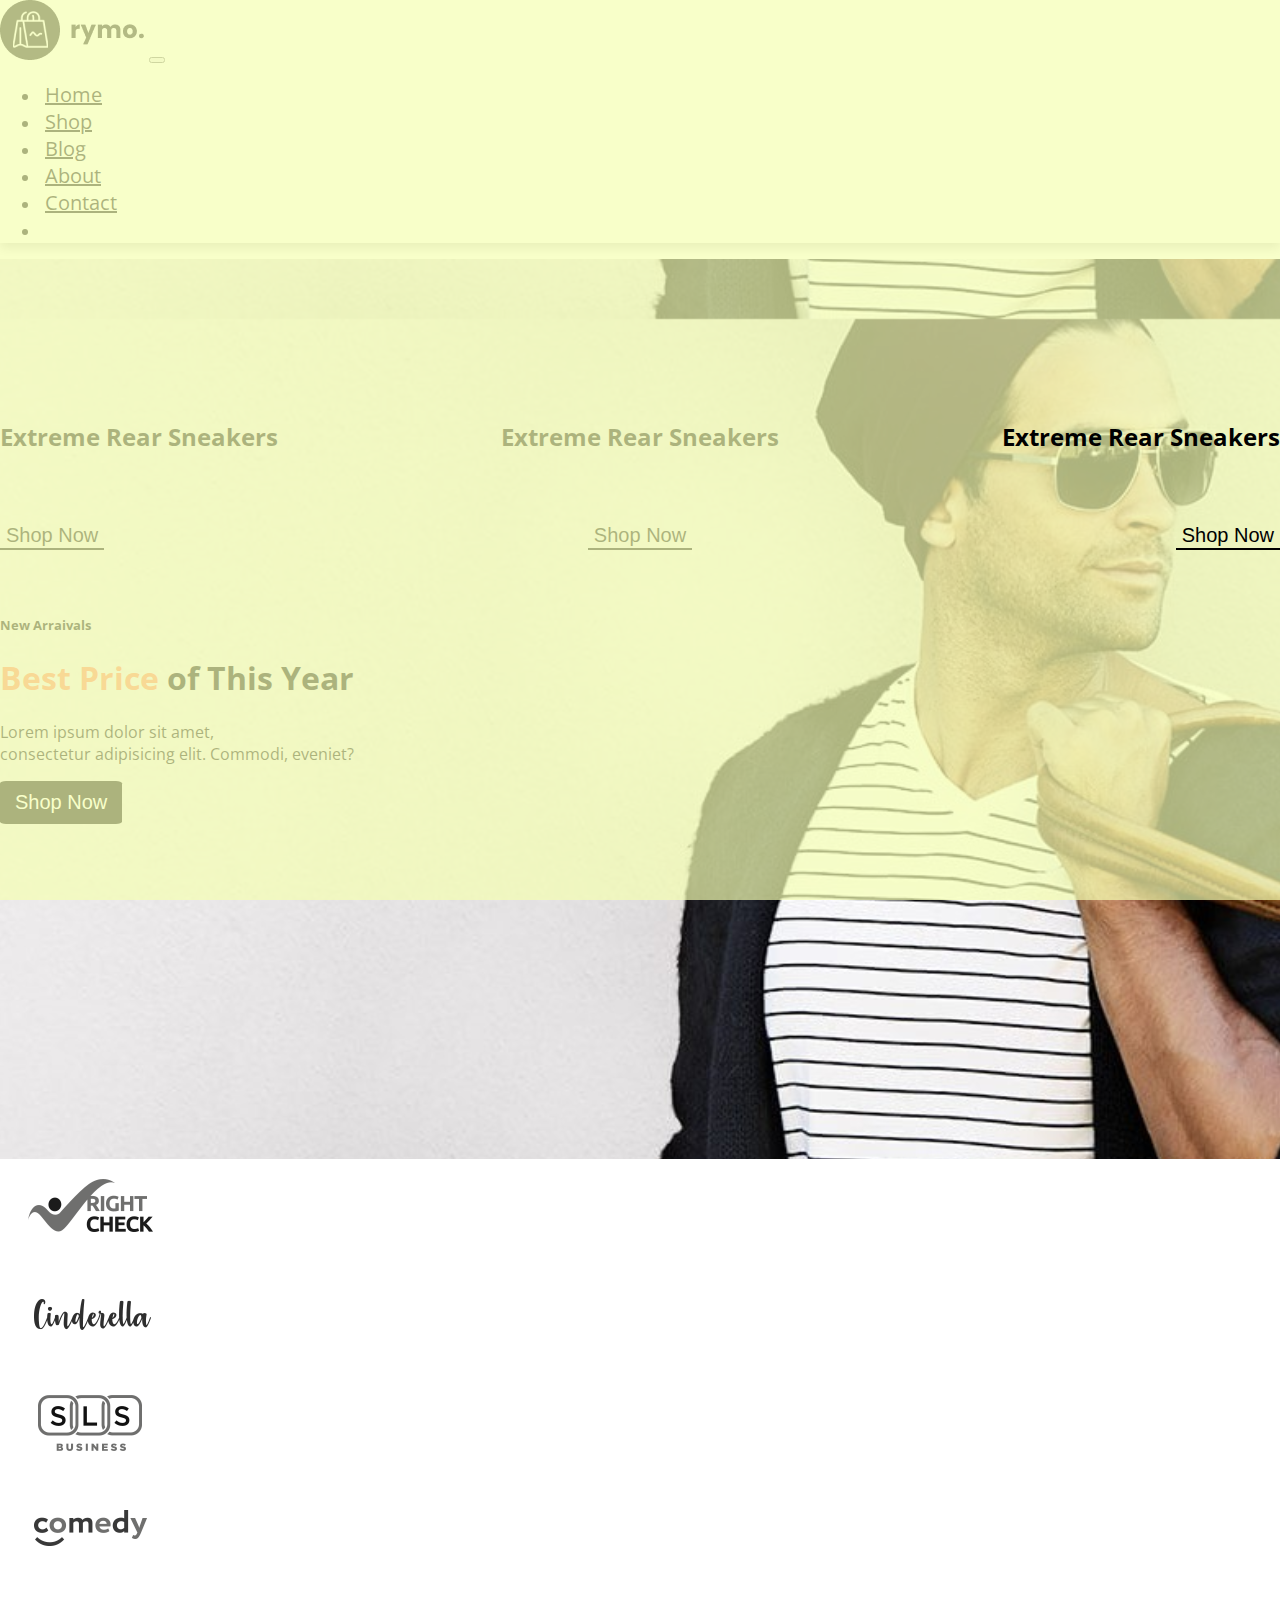
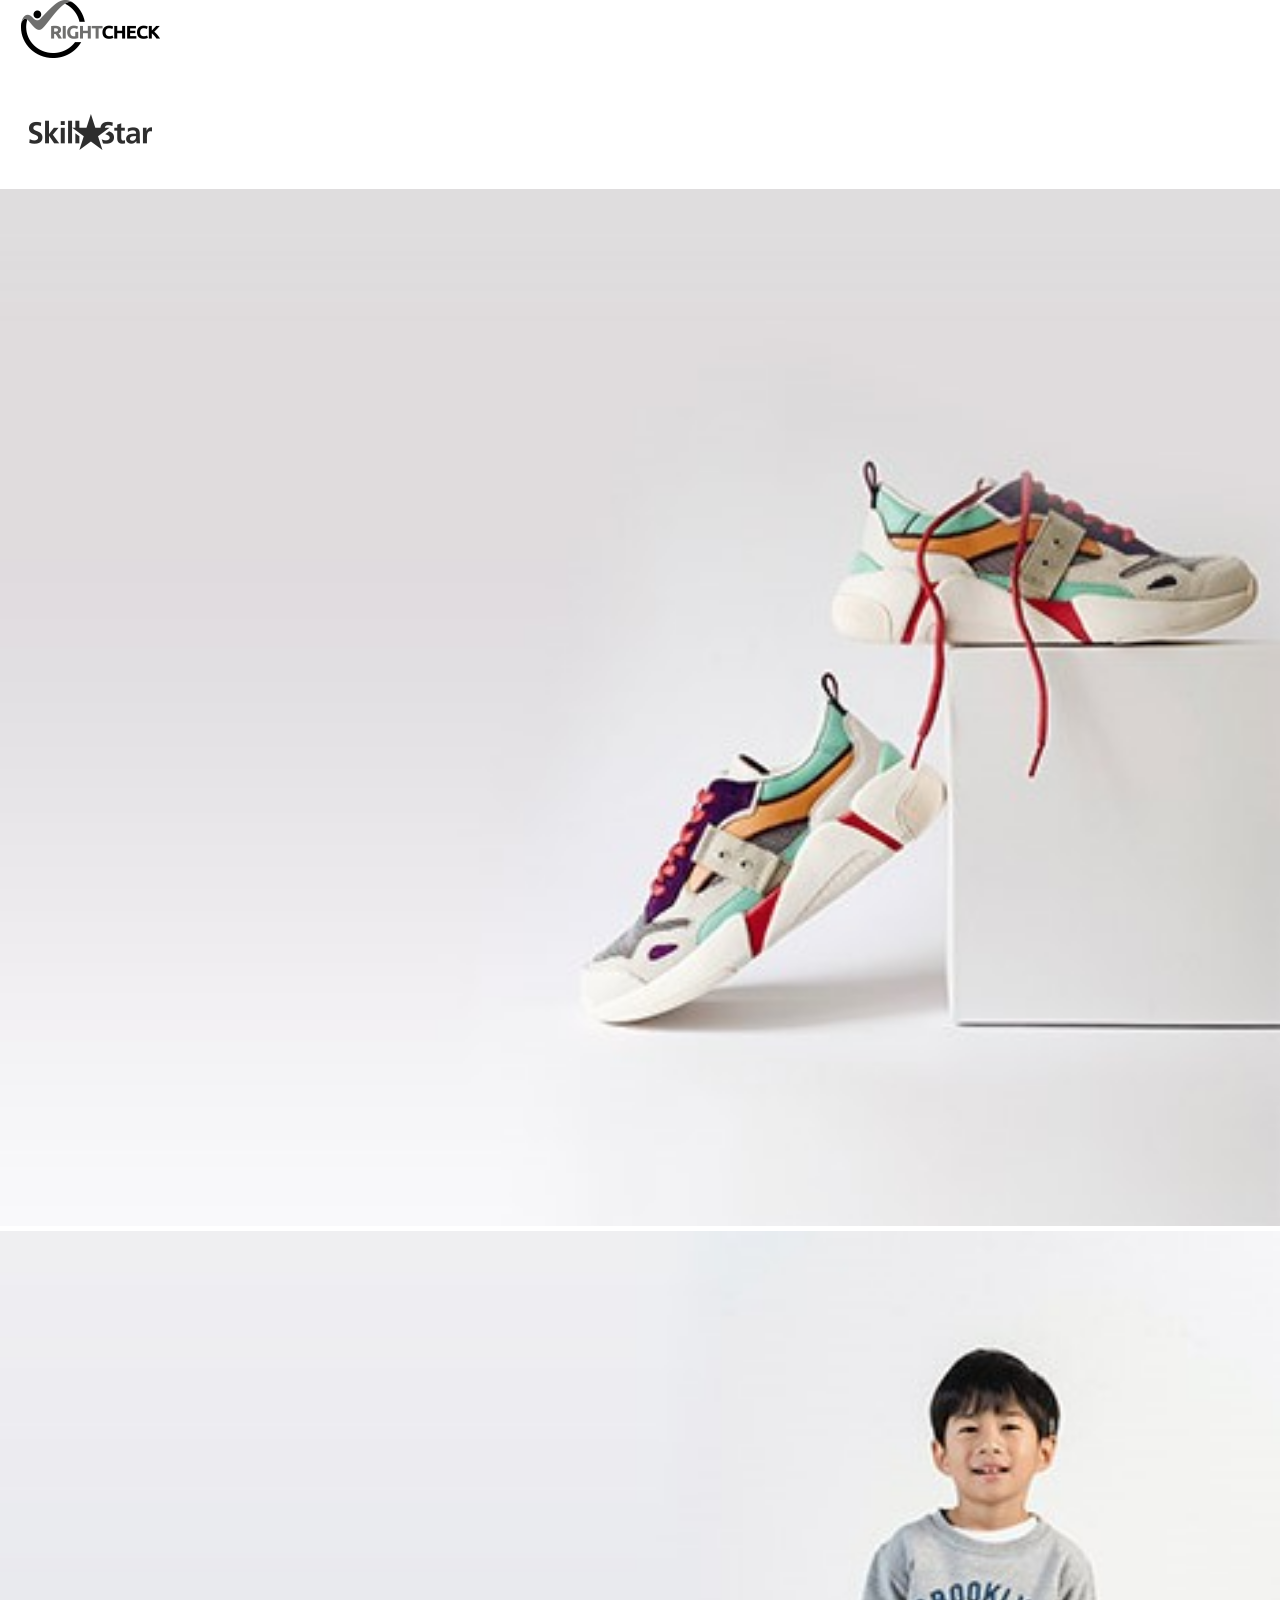
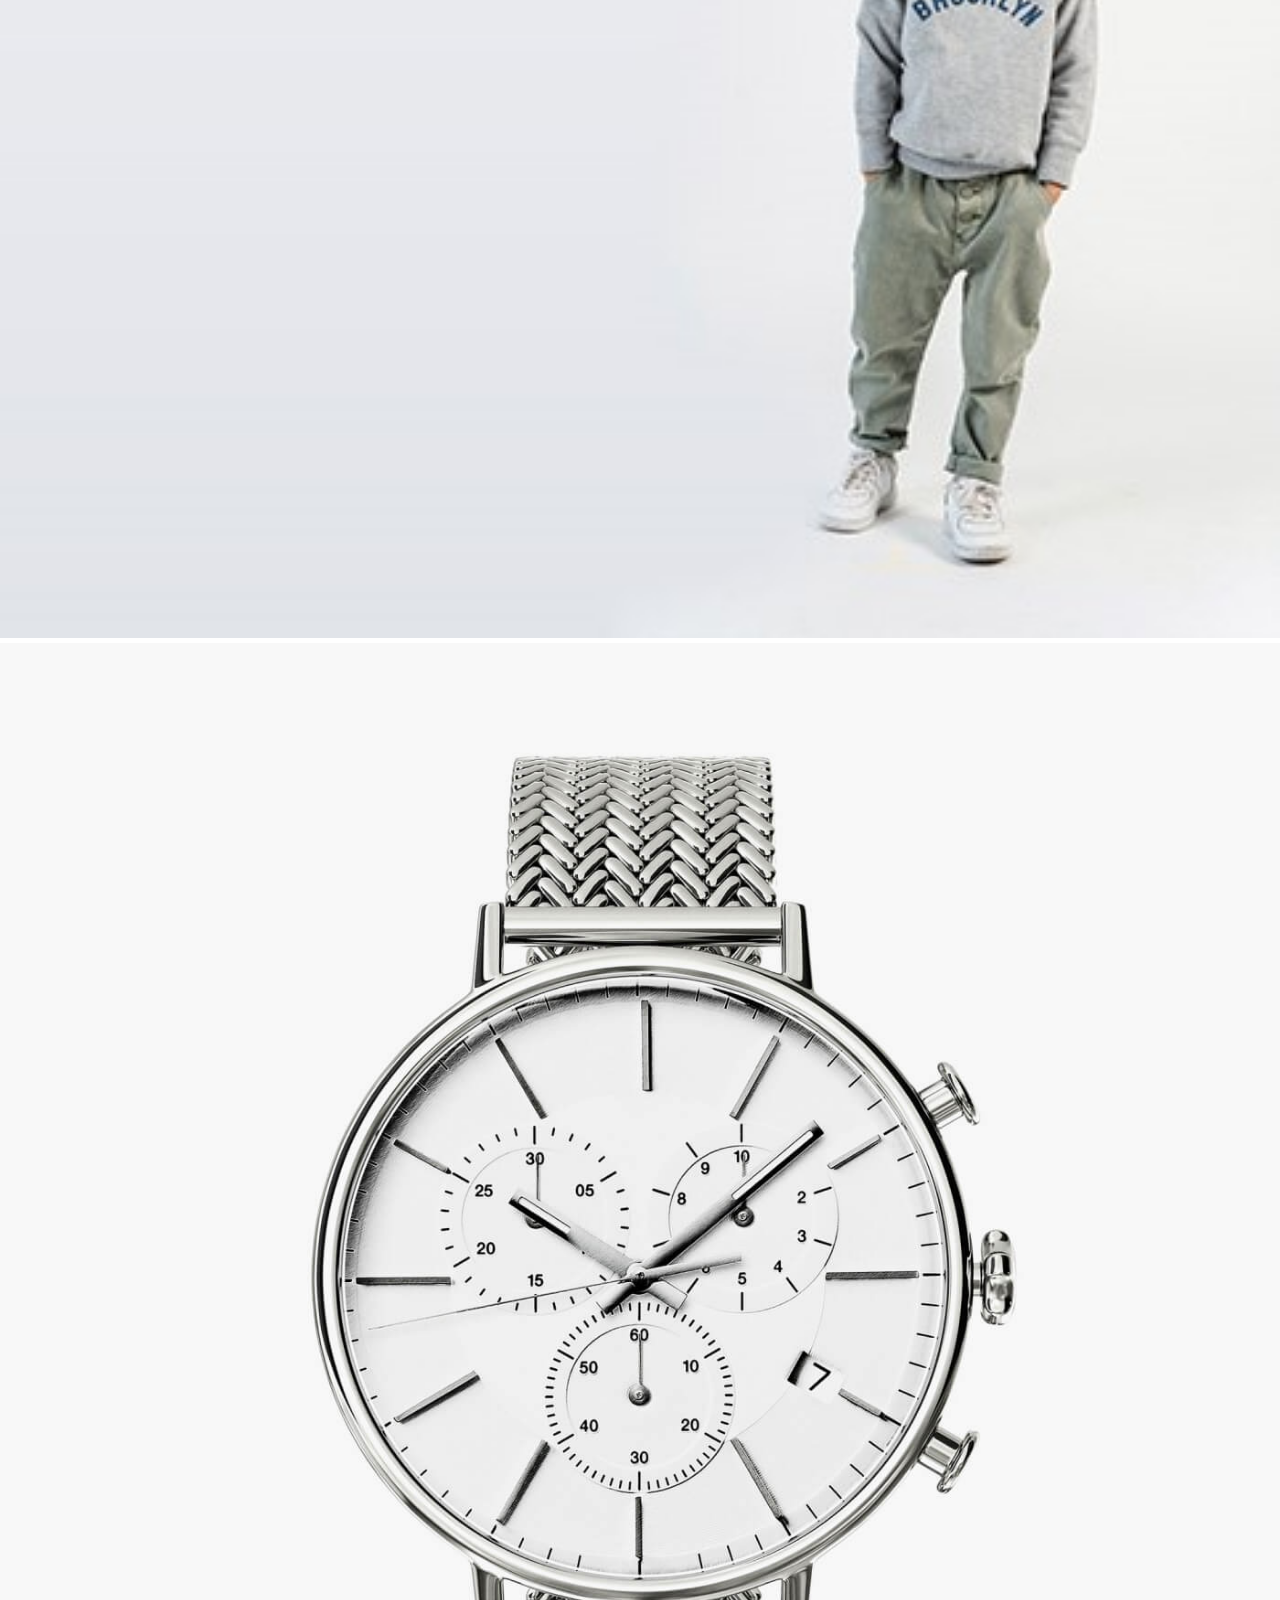
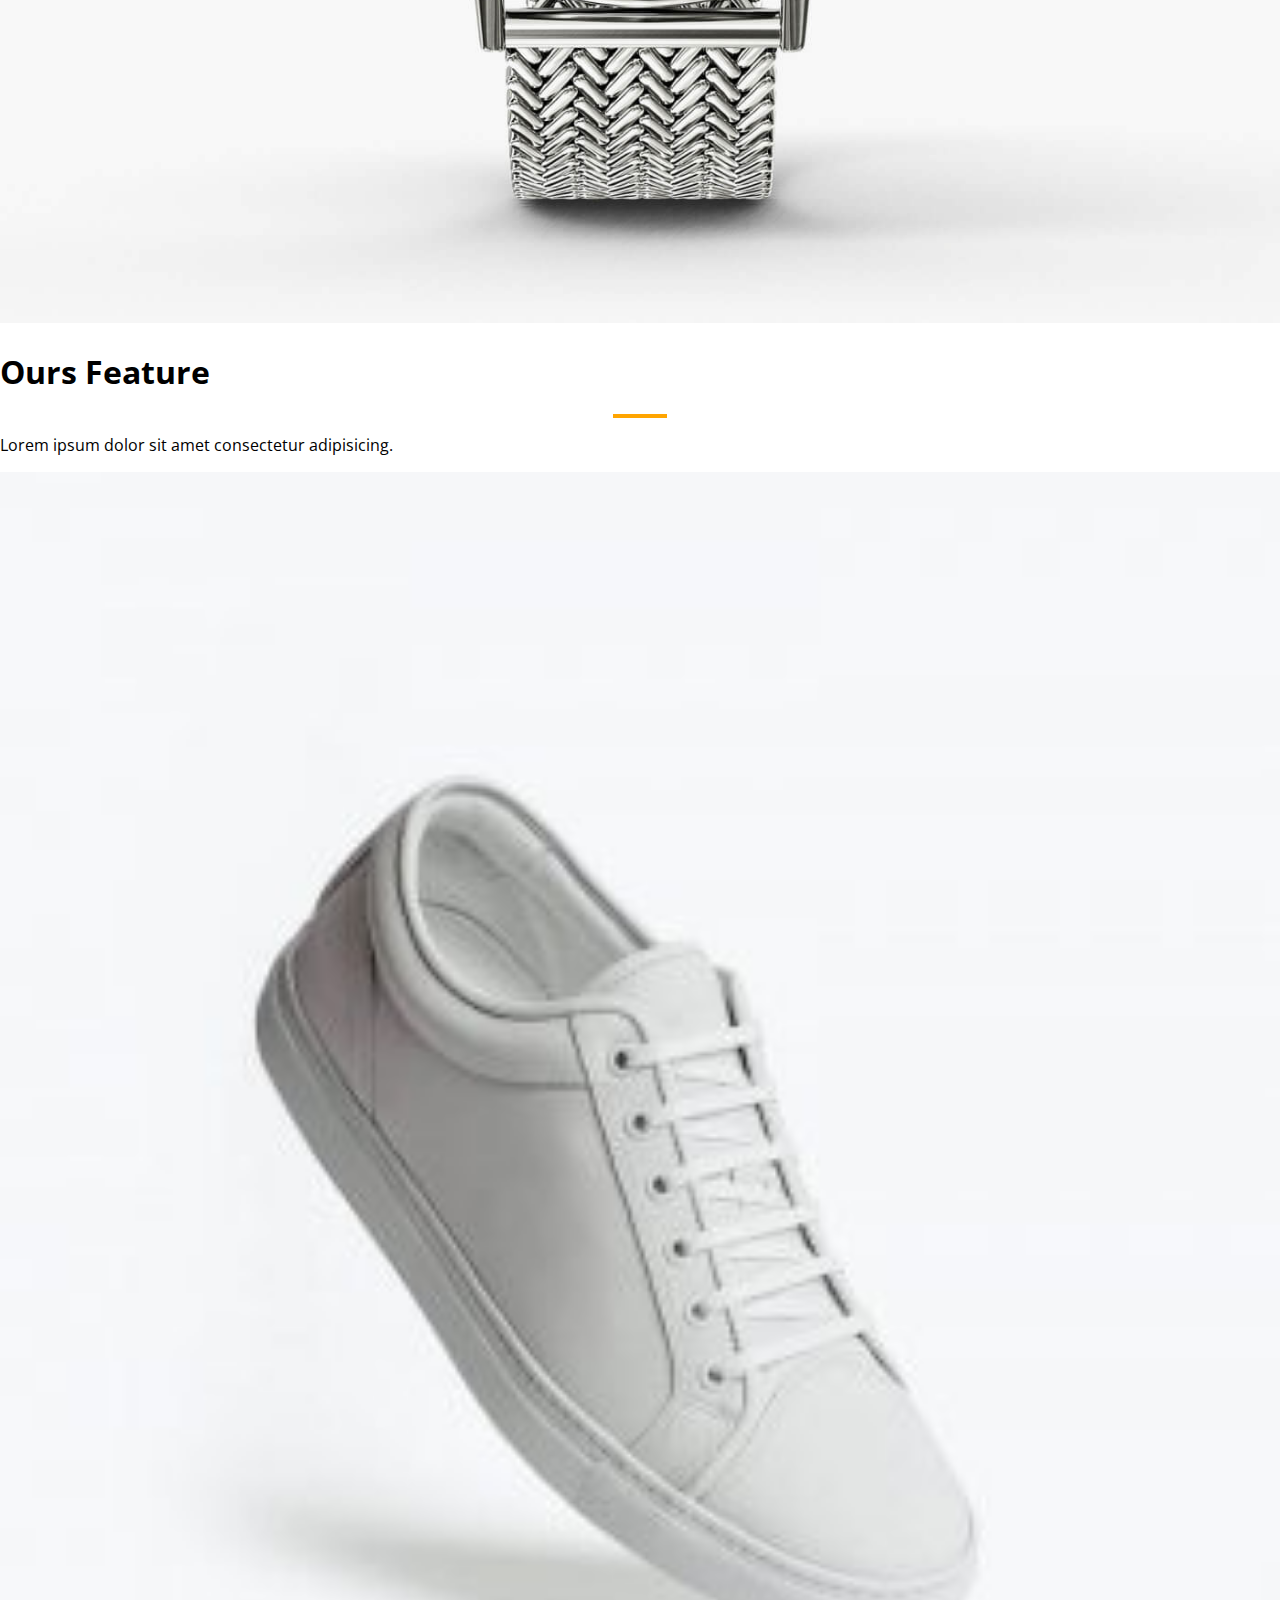
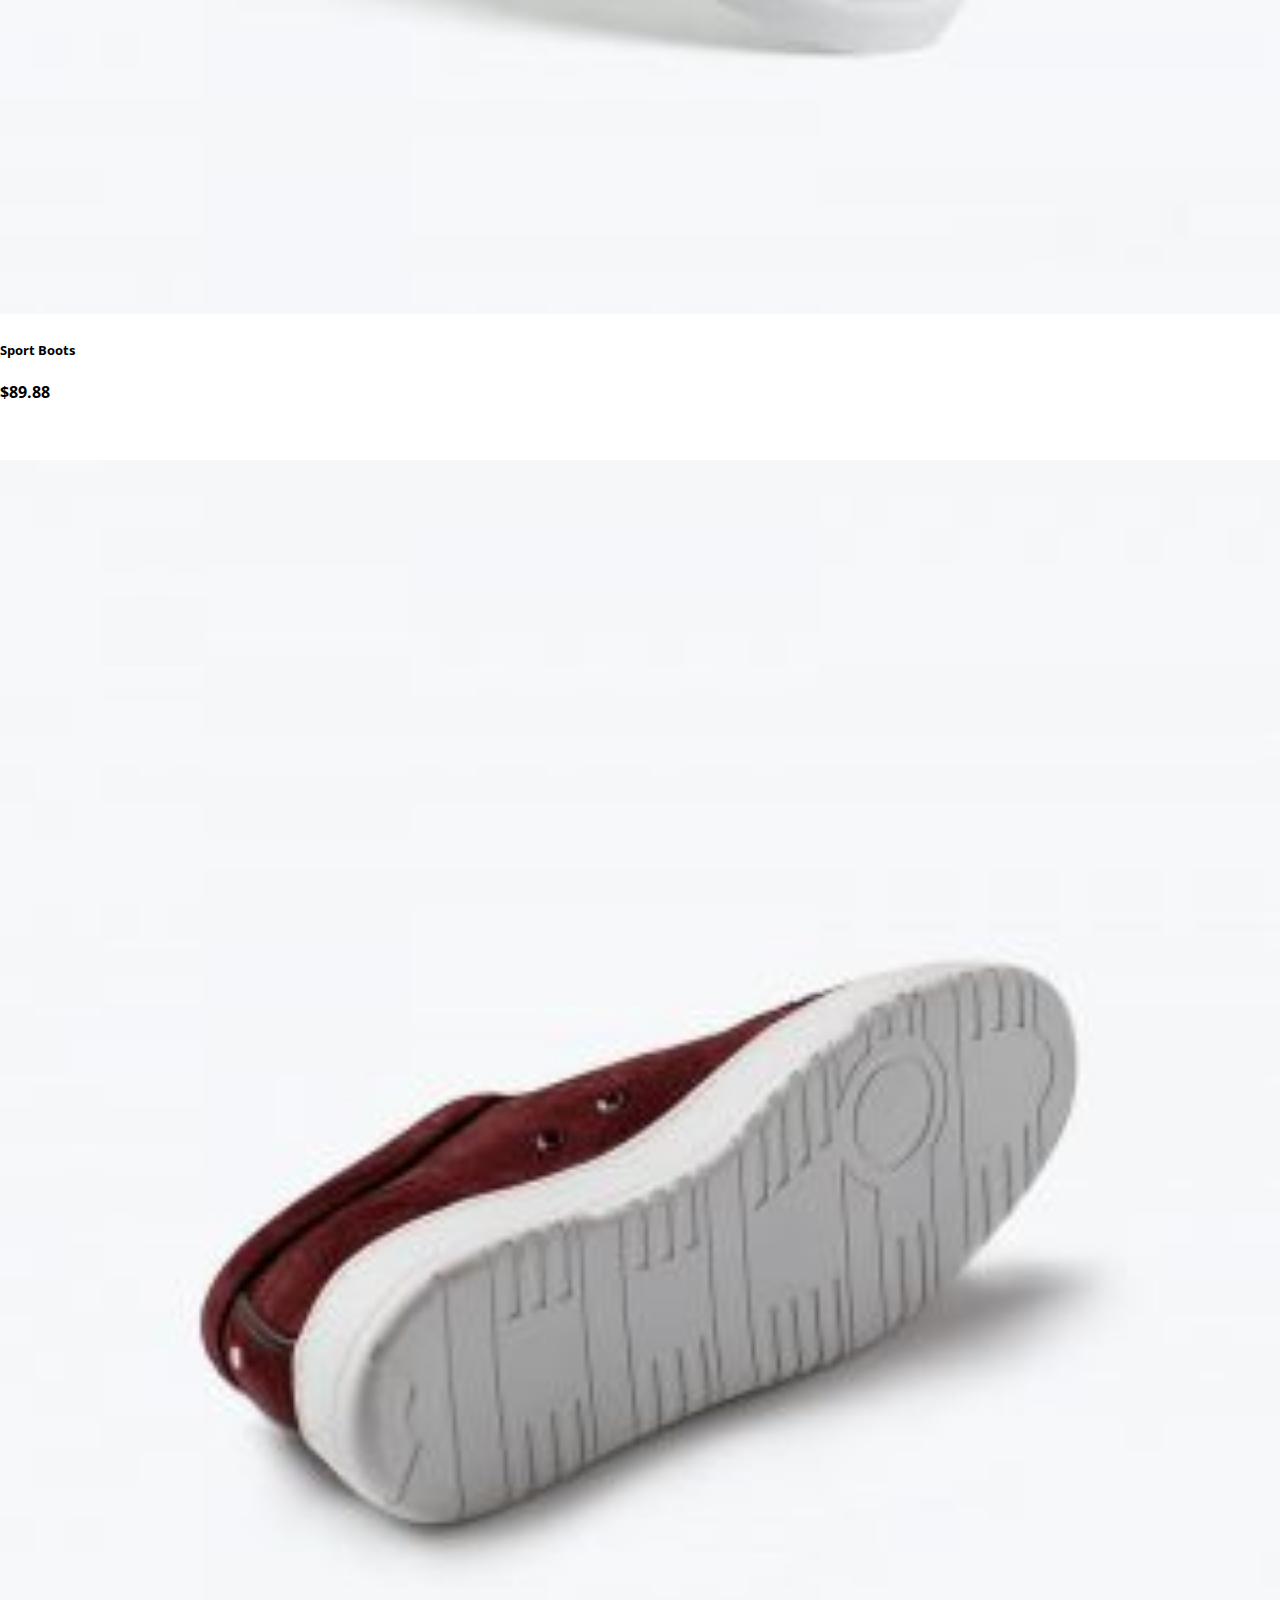
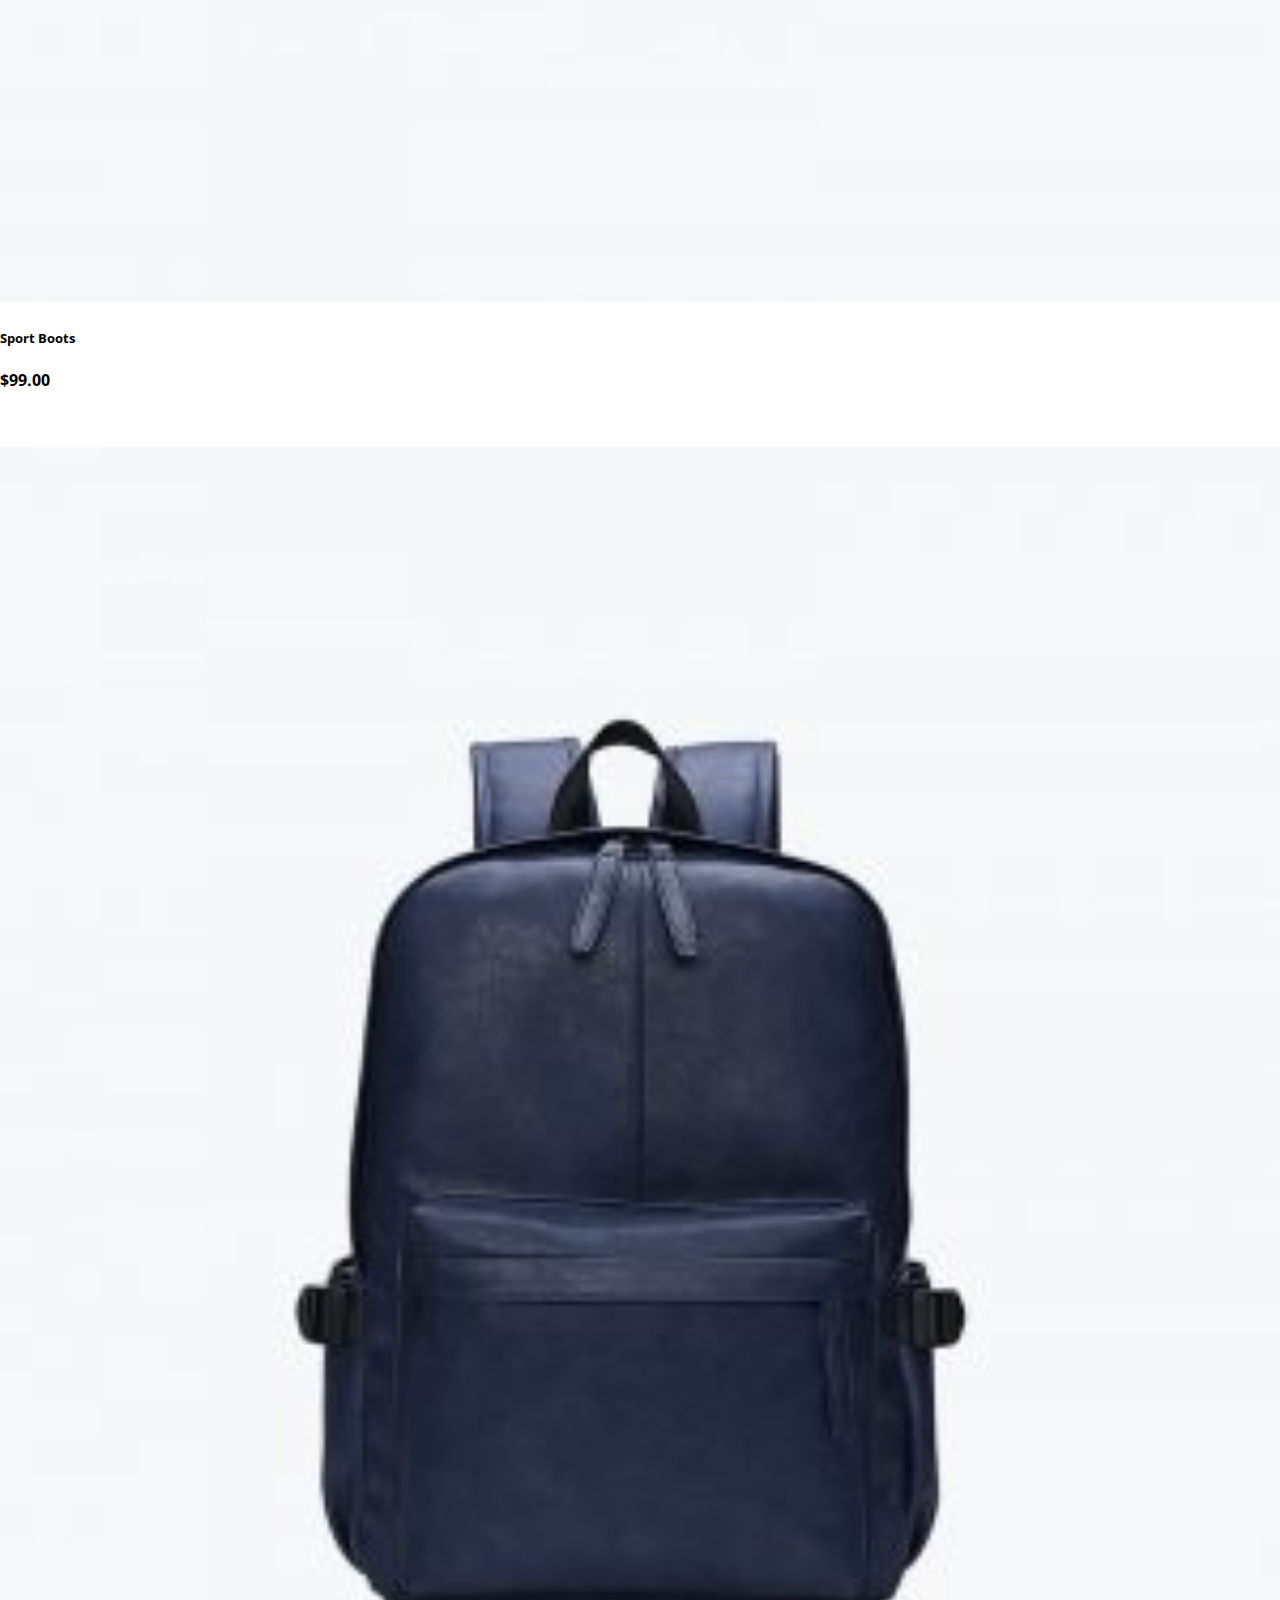
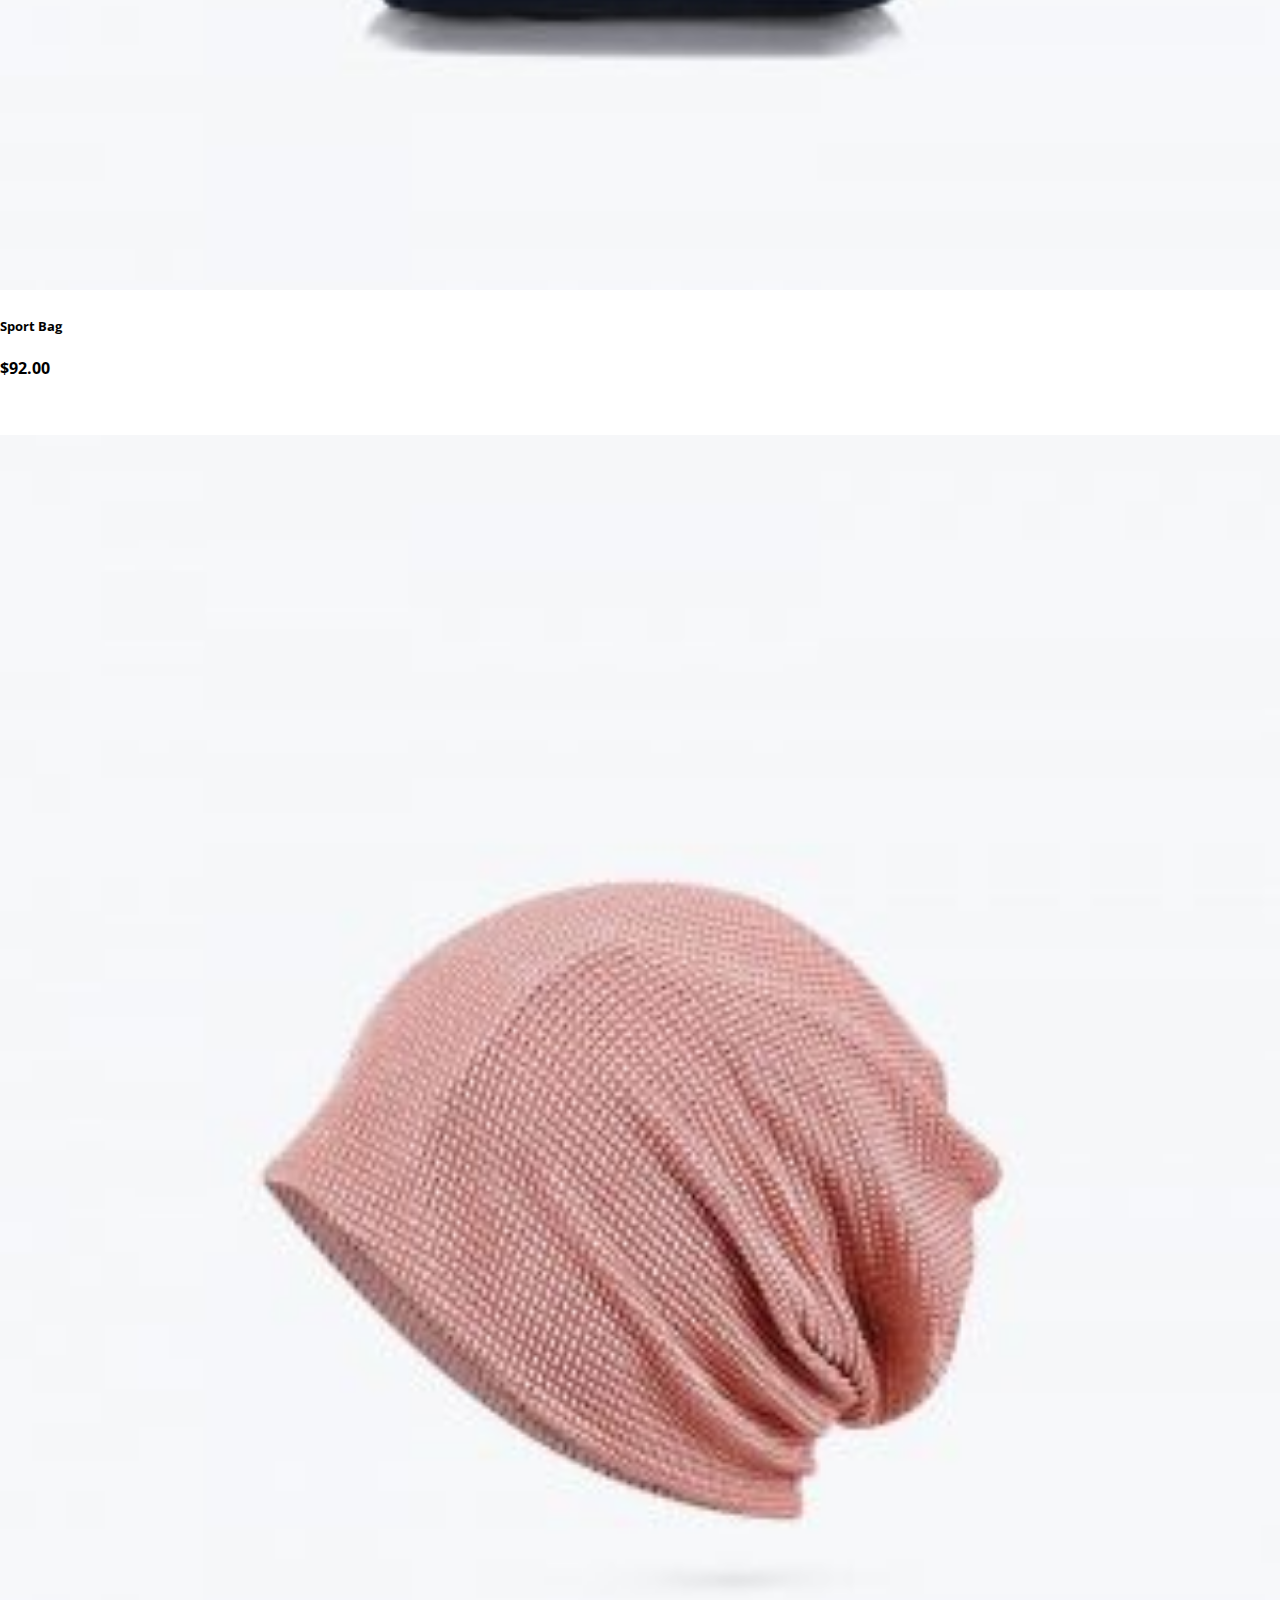
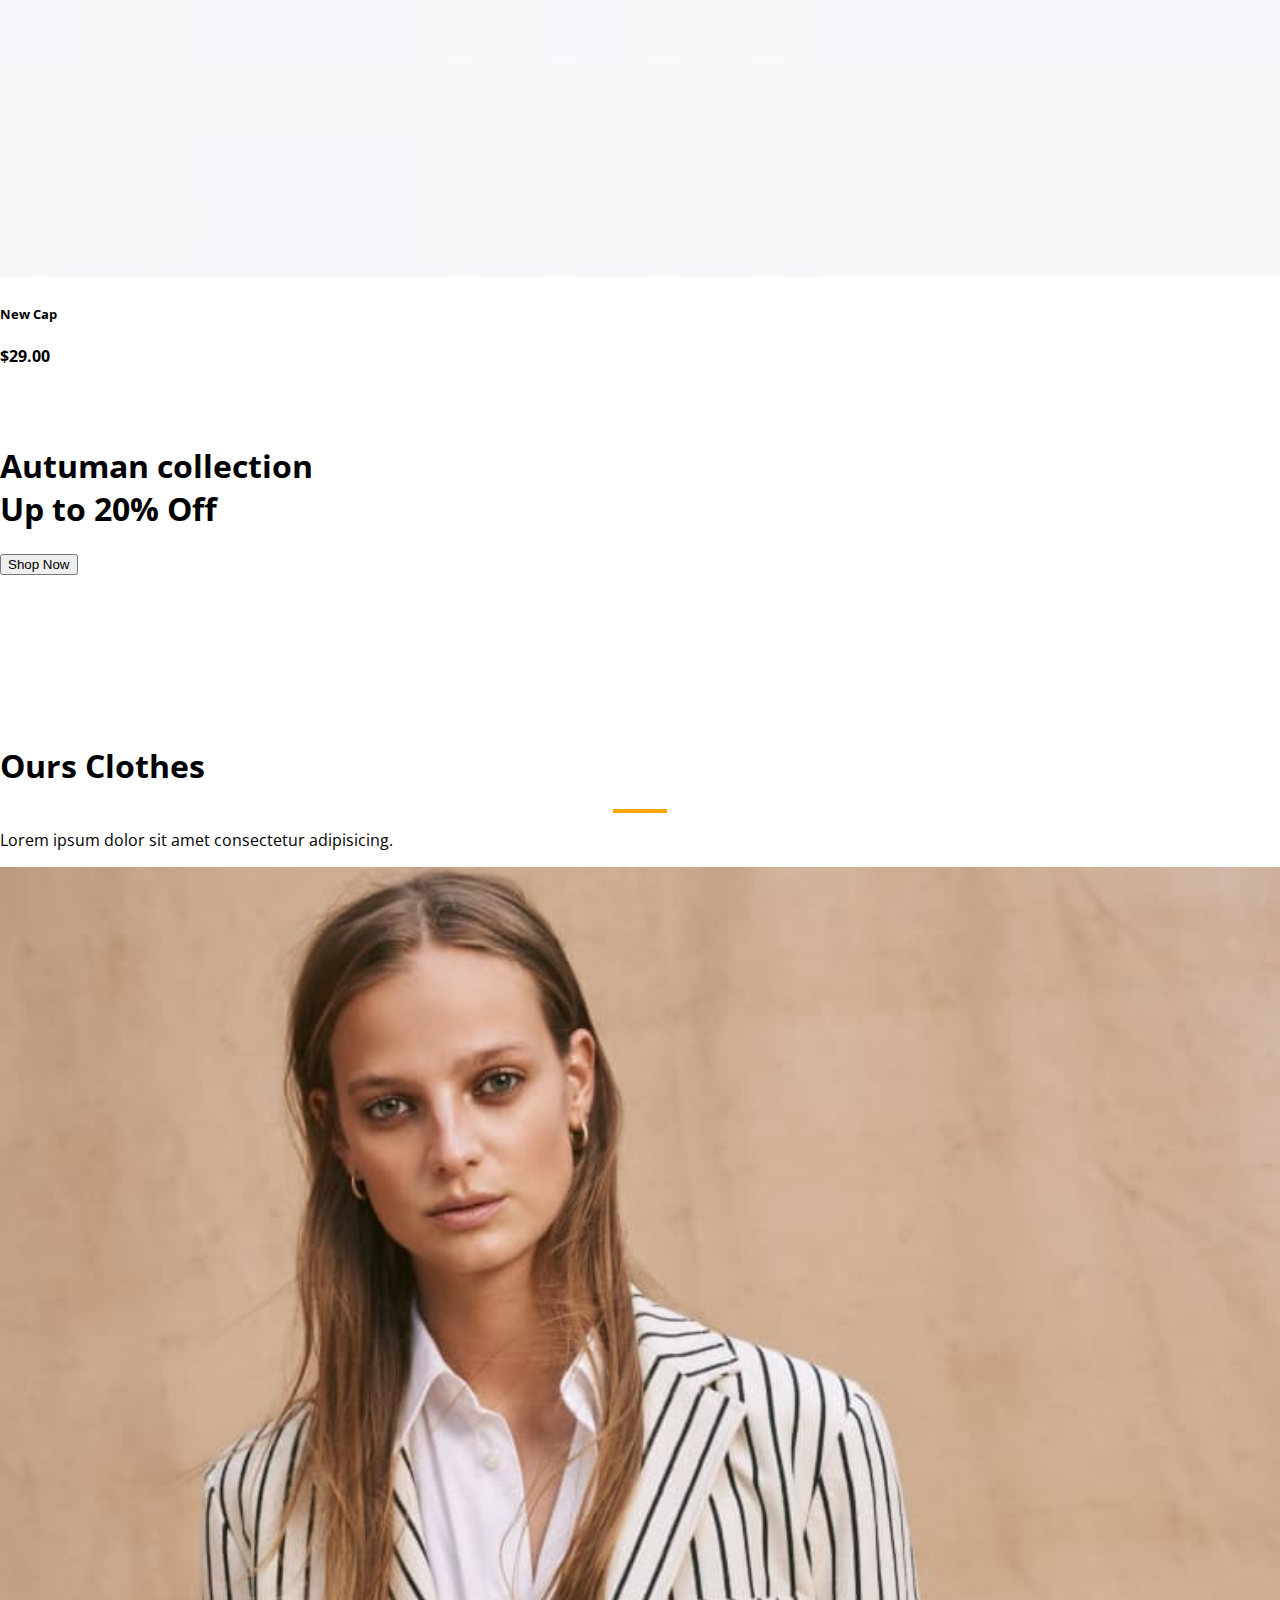
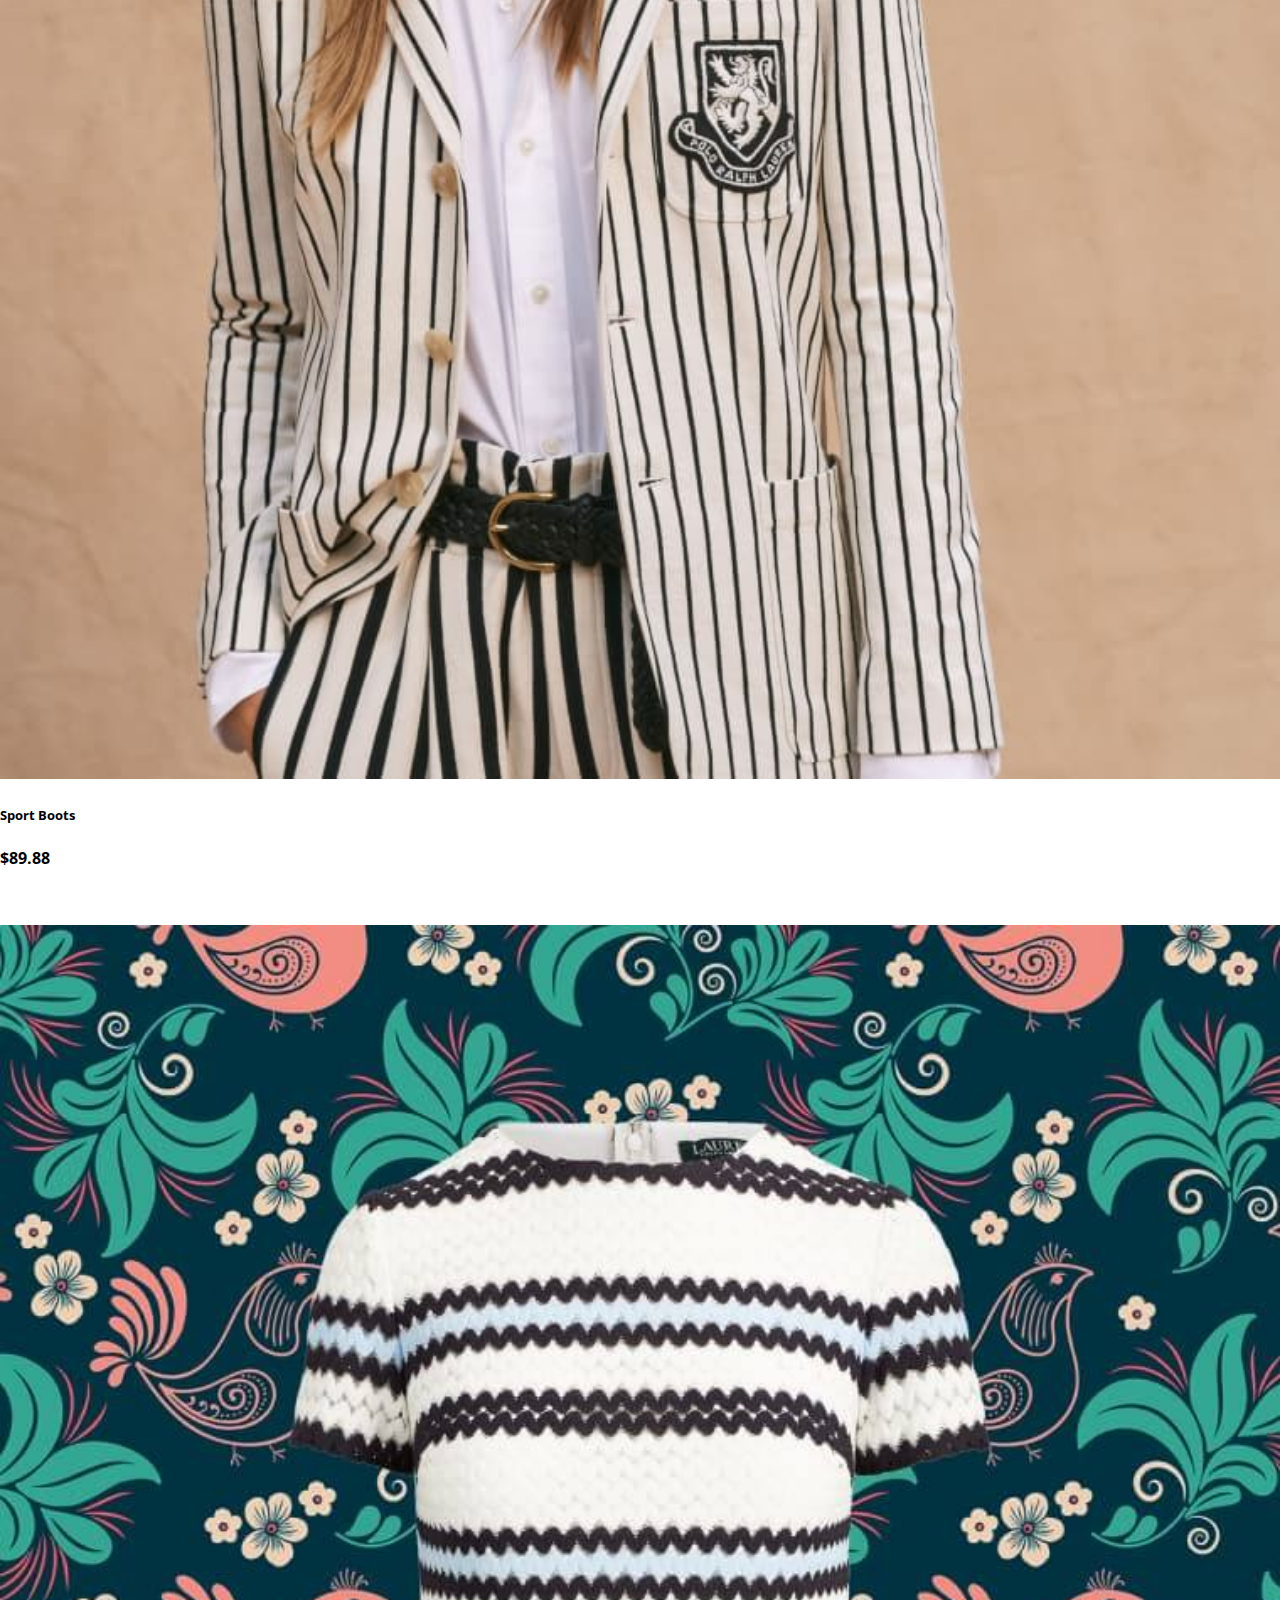
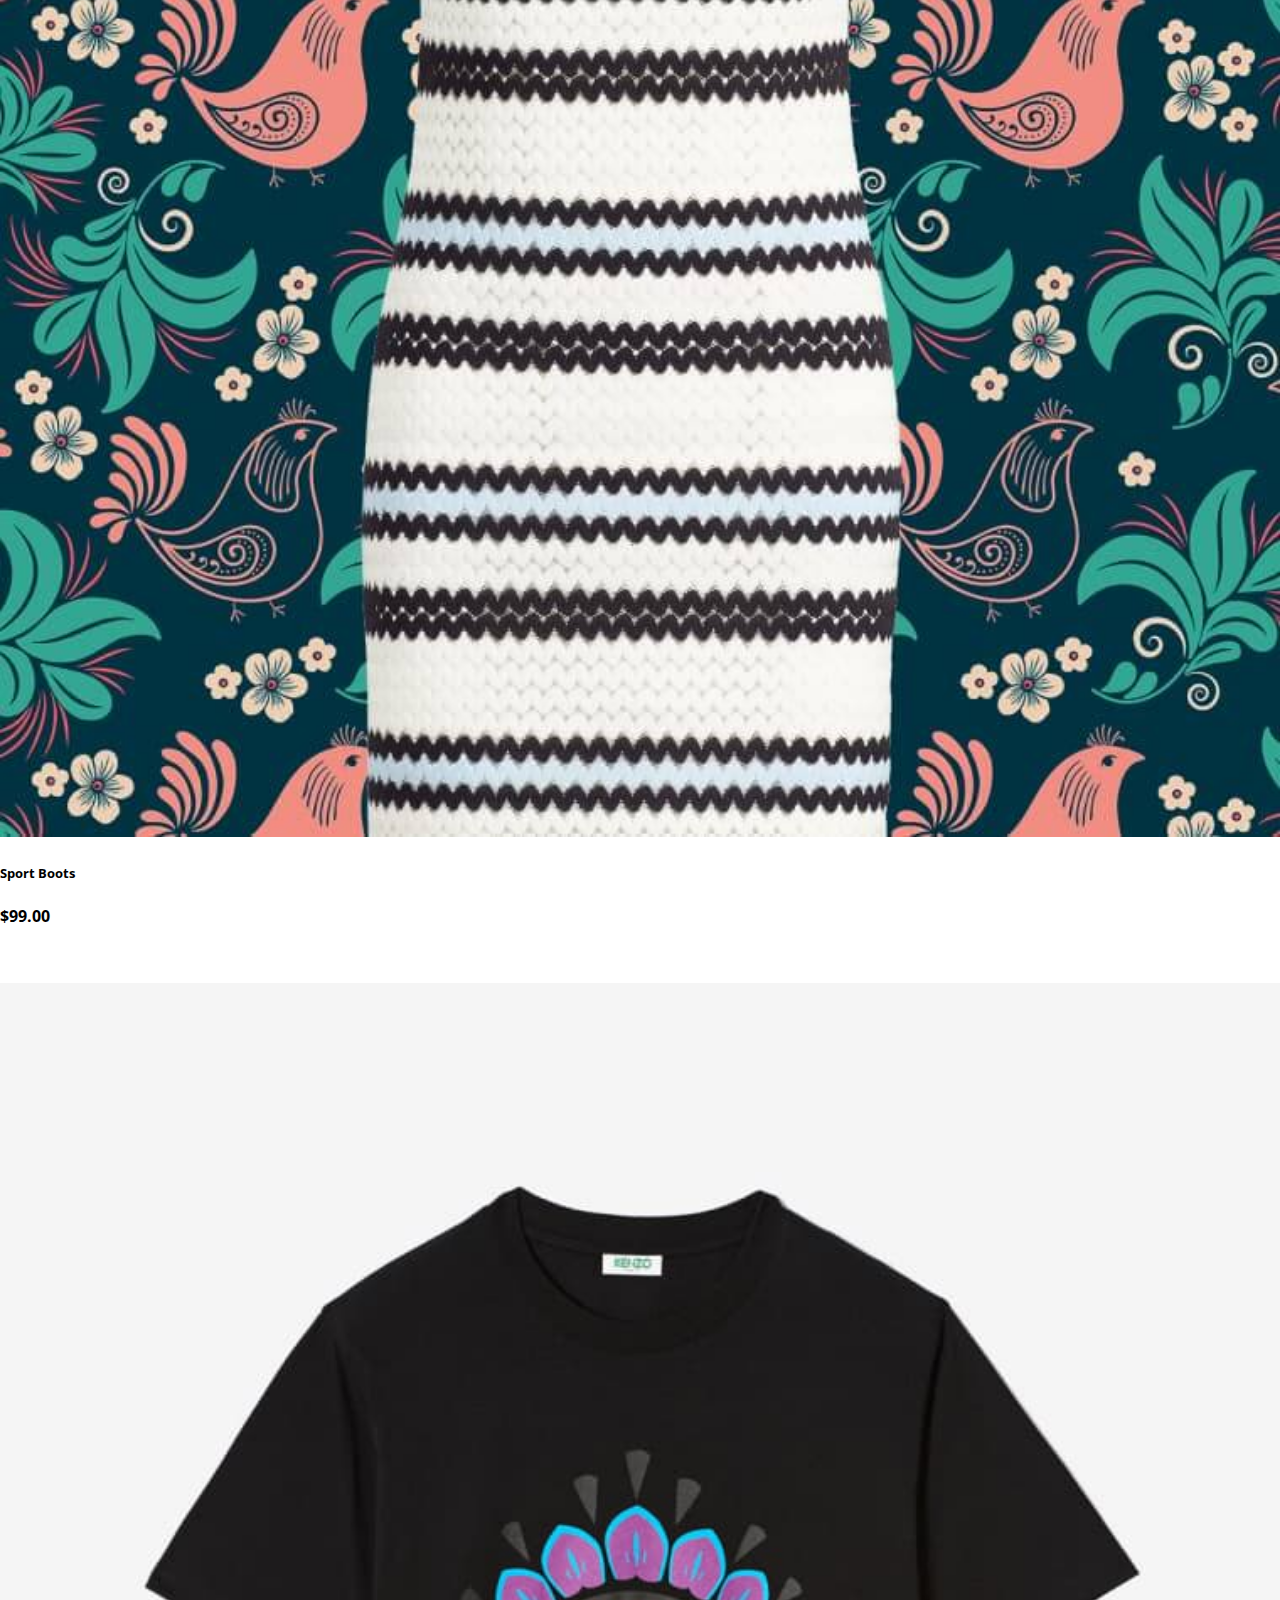
<file: index.html>
<!DOCTYPE html>
<html lang="en">
<head>
    <meta charset="UTF-8">
    <meta http-equiv="X-UA-Compatible" content="IE=edge">
    <meta name="viewport" content="width=device-width, initial-scale=1.0">
    <title>e-commerce website</title>
    <!-- google font -->
    <link rel="preconnect" href="https://fonts.gstatic.com">
    <link href="https://fonts.googleapis.com/css2?family=Montserrat:wght@300;400;500;600&family=Open+Sans:wght@400;600;700;800&display=swap" rel="stylesheet">
    <!-- fontAwesome -->
    <link rel="stylesheet" href="https://use.fontawesome.com/releases/v5.15.3/css/all.css" integrity="sha384-SZXxX4whJ79/gErwcOYf+zWLeJdY/qpuqC4cAa9rOGUstPomtqpuNWT9wdPEn2fk" crossorigin="anonymous">
    <!-- bootstrap css file -->
    <link rel="stylesheet" href="https://stackpath.bootstrapcdn.com/bootstrap/4.1.3/css/bootstrap.min.css" integrity="sha384-MCw98/SFnGE8fJT3GXwEOngsV7Zt27NXFoaoApmYm81iuXoPkFOJwJ8ERdknLPMO" crossorigin="anonymous">

    <link rel="stylesheet" href="css/style.css">
</head>
<body>
    
    <!-- navbar -->
    <nav class="navbar navbar-expand-md navbar-light bg-light fixed-top">
        <div class="container">
          <a class="navbar-brand" href="#"><img src="img/logo1.png" alt=""></a>
          <button class="navbar-toggler" type="button" data-bs-toggle="collapse" data-bs-target="#navbarSupportedContent" aria-controls="navbarSupportedContent" aria-expanded="false" aria-label="Toggle navigation">
            <span class="navbar-toggler-icon"></span>
          </button>
          <div class="collapse navbar-collapse" id="navbarSupportedContent">
            <ul class="navbar-nav ml-auto">
              <li class="nav-item">
                <a class="nav-link active" aria-current="page" href="index.html">Home</a>
              </li>
              <li class="nav-item">
                <a class="nav-link" aria-current="page" href="shop.html">Shop</a>
              </li>
              <li class="nav-item">
                <a class="nav-link active" aria-current="page" href="#">Blog</a>
              </li>
              <li class="nav-item">
                <a class="nav-link" aria-current="page" href="#">About</a>
              </li>
              <li class="nav-item">
                <a class="nav-link" aria-current="page" href="#">Contact</a>
              </li>
              <li class="nav-item">
                <a href="#">
                  <span><i class="fas fa-search"></i></span>
                  <span><i class="fas fa-shopping-bag"></i></span>
                </a>
              </li>
                </ul>
              </li>
              
            </ul>
          </div>
        </div>
      </nav>


<!-- head section -->
<section id="home">
<div class="container">
  <h5>New Arraivals</h5>
  <h1><span>Best Price</span> of This Year</h1>
  <p>Lorem ipsum dolor sit amet, <br> consectetur adipisicing elit. Commodi, eveniet?</p>
  <button>Shop Now</button>
</div>
</section>

<!-- bran section -->
<section id="brand" class="py-5">
<div class="container">
<div class="row">
  <div class="col-6 col-lg-2 col-sm-4">
    <img src="img/brand/1.png" alt="brand">
    </div>
    <div class="col-6 col-lg-2 col-sm-4">
      <img src="img/brand/2.png" alt="brand">
    </div>
    <div class="col-6 col-lg-2 col-sm-4">
      <img src="img/brand/3.png" alt="brand">
    </div>
    <div class="col-6 col-lg-2 col-sm-4">
      <img src="img/brand/4.png" alt="brand">
    </div>
    <div class="col-6 col-lg-2 col-sm-4">
      <img src="img/brand/5.png" alt="brand">
    </div>
    <div class="col-6 col-lg-2 col-sm-4">
      <img src="img/brand/6.png" alt="brand">
    </div>
</div>
</div>
</section>

<!-- new section -->
<section id="new" class="w-100">
<div class="row p-0 m-0">
  <div class="one col-12 col-md-4">
    <img src="img/new/1.jpg" class="img-fluid" alt="new-product">
    <div class="details">
      <h2>Extreme Rear Sneakers</h2>
      <button>Shop Now</button>
    </div>
  </div>

  <div class="one col-12 col-md-4">
    <img src="img/new/2.jpg" class="img-fluid" alt="new-product">
    <div class="details">
      <h2>Extreme Rear Sneakers</h2>
      <button>Shop Now</button>
    </div>
  </div>

  <div class="one col-12 col-md-4">
    <img src="img/new/3.jpg" class="img-fluid" alt="new-product">
    <div class="details">
      <h2>Extreme Rear Sneakers</h2>
      <button>Shop Now</button>
    </div>
  </div>
</div>
</section>

<section id="feature" class="my-5 py-5 ">
<div class="container text-center">
  <h1>Ours Feature</h1>
  <hr class="mx-auto">
  <p>Lorem ipsum dolor sit amet consectetur adipisicing.</p>
</div>
<div class="container-fluid my-5">
<div class="row text-center">
  <div class="col-12 col-sm-6 col-lg-3">
    <div class="product mt-5">
      <img src="img/featured/1.jpg" class="img-fluid" alt="product">
      <div class="my-2 mt-3">
        <i class="fas fa-star"></i>
        <i class="fas fa-star"></i>
        <i class="fas fa-star"></i>
        <i class="fas fa-star"></i>
        <i class="fas fa-star"></i>
      </div>
      <h5 class="mb-2">Sport Boots</h5>
      <h4 class="mb-3">$89.88</h4>
      <button>Shop Now</button>
    </div>
  </div>
  <div class="col-12 col-sm-6 col-lg-3">
    <div class="product mt-5">
      <img src="img/featured/2.jpg" class="img-fluid" alt="product">
      <div class="my-2 mt-3">
        <i class="fas fa-star"></i>
        <i class="fas fa-star"></i>
        <i class="fas fa-star"></i>
        <i class="fas fa-star"></i>
        <i class="fas fa-star"></i>
      </div>
      <h5 class="mb-2">Sport Boots</h5>
      <h4 class="mb-3">$99.00</h4>
      <button>Shop Now</button>
    </div>
  </div>
  <div class="col-12 col-sm-6 col-lg-3">
    <div class="product mt-5">
      <img src="img/featured/3.jpg" class="img-fluid" alt="product">
      <div class="my-2 mt-3">
        <i class="fas fa-star"></i>
        <i class="fas fa-star"></i>
        <i class="fas fa-star"></i>
        <i class="fas fa-star"></i>
        <i class="fas fa-star"></i>
      </div>
      <h5 class="mb-2">Sport Bag</h5>
      <h4 class="mb-3">$92.00</h4>
      <button>Shop Now</button>
    </div>
  </div>
  <div class="col-12 col-sm-6 col-lg-3">
    <div class="product mt-5">
      <img src="img/featured/4.jpg" class="img-fluid" alt="product">
      <div class="my-2 mt-3">
        <i class="fas fa-star"></i>
        <i class="fas fa-star"></i>
        <i class="fas fa-star"></i>
        <i class="fas fa-star"></i>
        <i class="fas fa-star"></i>
      </div>
      <h5 class="mb-2">New Cap</h5>
      <h4 class="mb-3">$29.00</h4>
      <button>Shop Now</button>
    </div>
  </div>
</div>
</div>
</section>

<section id="parallax-background" class="py-5 ">
<div class="container">
  <div class="row">
    <div class="col-12">
      <h1 class="text-light mt-2">Autuman collection <br> Up to 20% Off</h1>
      <button class="btn btn-warning text-light btn-lg my-3">Shop Now</button>
    </div>
  </div>
</div>
</section>

<section id="clothes" class="my-5">
  <div class="container text-center">
    <h1>Ours Clothes</h1>
    <hr>
    <p>Lorem ipsum dolor sit amet consectetur adipisicing.</p>
  </div>
  <div class="container-fluid my-5">
  <div class="row text-center">
    <div class="col-12 col-sm-6 col-lg-3">
      <div class="product mt-5">
        <img src="img/clothes/1.jpg" class="img-fluid" alt="product">
        <div class="my-2 mt-3">
          <i class="fas fa-star"></i>
          <i class="fas fa-star"></i>
          <i class="fas fa-star"></i>
          <i class="fas fa-star"></i>
          <i class="fas fa-star"></i>
        </div>
        <h5 class="mb-2">Sport Boots</h5>
        <h4 class="mb-3">$89.88</h4>
        <button>Shop Now</button>
      </div>
    </div>
    <div class="col-12 col-sm-6 col-lg-3">
      <div class="product mt-5">
        <img src="img/clothes/2.jpg" class="img-fluid" alt="product">
        <div class="my-2 mt-3">
          <i class="fas fa-star"></i>
          <i class="fas fa-star"></i>
          <i class="fas fa-star"></i>
          <i class="fas fa-star"></i>
          <i class="fas fa-star"></i>
        </div>
        <h5 class="mb-2">Sport Boots</h5>
        <h4 class="mb-3">$99.00</h4>
        <button>Shop Now</button>
      </div>
    </div>
    <div class="col-12 col-sm-6 col-lg-3">
      <div class="product mt-5">
        <img src="img/clothes/3.jpg" class="img-fluid" alt="product">
        <div class="my-2 mt-3">
          <i class="fas fa-star"></i>
          <i class="fas fa-star"></i>
          <i class="fas fa-star"></i>
          <i class="fas fa-star"></i>
          <i class="fas fa-star"></i>
        </div>
        <h5 class="mb-2">Sport Bag</h5>
        <h4 class="mb-3">$92.00</h4>
        <button>Shop Now</button>
      </div>
    </div>
    <div class="col-12 col-sm-6 col-lg-3">
      <div class="product mt-5">
        <img src="img/clothes/1.jpg" class="img-fluid" alt="product">
        <div class="my-2 mt-3">
          <i class="fas fa-star"></i>
          <i class="fas fa-star"></i>
          <i class="fas fa-star"></i>
          <i class="fas fa-star"></i>
          <i class="fas fa-star"></i>
        </div>
        <h5 class="mb-2">New Cap</h5>
        <h4 class="mb-3">$29.00</h4>
        <button>Shop Now</button>
      </div>
    </div>
  </div>
  </div>
  </section>

  <section id="watches" class="my-5">
    <div class="container text-center">
      <h1>Best Watches</h1>
      <hr>
      <p>Lorem ipsum dolor sit amet consectetur adipisicing.</p>
    </div>
    <div class="container-fluid my-5">
    <div class="row text-center">
      <div class="col-12 col-sm-6 col-lg-3">
        <div class="product mt-5">
          <img src="img/watches/1.jpg" class="img-fluid" alt="product">
          <div class="my-2 mt-3">
            <i class="fas fa-star"></i>
            <i class="fas fa-star"></i>
            <i class="fas fa-star"></i>
            <i class="fas fa-star"></i>
            <i class="fas fa-star"></i>
          </div>
          <h5 class="mb-2">Sport Boots</h5>
          <h4 class="mb-3">$89.88</h4>
          <button>Shop Now</button>
        </div>
      </div>
      <div class="col-12 col-sm-6 col-lg-3">
        <div class="product mt-5">
          <img src="img/watches/2.jpg" class="img-fluid" alt="product">
          <div class="my-2 mt-3">
            <i class="fas fa-star"></i>
            <i class="fas fa-star"></i>
            <i class="fas fa-star"></i>
            <i class="fas fa-star"></i>
            <i class="fas fa-star"></i>
          </div>
          <h5 class="mb-2">Sport Boots</h5>
          <h4 class="mb-3">$99.00</h4>
          <button>Shop Now</button>
        </div>
      </div>
      <div class="col-12 col-sm-6 col-lg-3">
        <div class="product mt-5">
          <img src="img/watches/3.jpg" class="img-fluid" alt="product">
          <div class="my-2 mt-3">
            <i class="fas fa-star"></i>
            <i class="fas fa-star"></i>
            <i class="fas fa-star"></i>
            <i class="fas fa-star"></i>
            <i class="fas fa-star"></i>
          </div>
          <h5 class="mb-2">Sport Bag</h5>
          <h4 class="mb-3">$92.00</h4>
          <button>Shop Now</button>
        </div>
      </div>
      <div class="col-12 col-sm-6 col-lg-3">
        <div class="product mt-5">
          <img src="img/watches/4.jpg" class="img-fluid" alt="product">
          <div class="my-2 mt-3">
            <i class="fas fa-star"></i>
            <i class="fas fa-star"></i>
            <i class="fas fa-star"></i>
            <i class="fas fa-star"></i>
            <i class="fas fa-star"></i>
          </div>
          <h5 class="mb-2">New Cap</h5>
          <h4 class="mb-3">$29.00</h4>
          <button>Shop Now</button>
        </div>
      </div>
    </div>
    </div>
    </section>

    <section id="shoes" class="my-5">
      <div class="container text-center">
        <h1>Best Shoes</h1>
        <hr>
        <p>Lorem ipsum dolor sit amet consectetur adipisicing.</p>
      </div>
      <div class="container-fluid my-5">
      <div class="row text-center">
        <div class="col-12 col-sm-6 col-lg-3">
          <div class="product mt-5">
            <img src="img/shoes/5.jpg" class="img-fluid" alt="product">
            <div class="my-2 mt-3">
              <i class="fas fa-star"></i>
              <i class="fas fa-star"></i>
              <i class="fas fa-star"></i>
              <i class="fas fa-star"></i>
              <i class="fas fa-star"></i>
            </div>
            <h5 class="mb-2">Sport Boots</h5>
            <h4 class="mb-3">$89.88</h4>
            <button>Shop Now</button>
          </div>
        </div>
        <div class="col-12 col-sm-6 col-lg-3">
          <div class="product mt-5">
            <img src="img/shoes/6.jpg"  class="img-fluid" alt="product">
            <div class="my-2 mt-3">
              <i class="fas fa-star"></i>
              <i class="fas fa-star"></i>
              <i class="fas fa-star"></i>
              <i class="fas fa-star"></i>
              <i class="fas fa-star"></i>
            </div>
            <h5 class="mb-2">Sport Boots</h5>
            <h4 class="mb-3">$99.00</h4>
            <button>Shop Now</button>
          </div>
        </div>
        <div class="col-12 col-sm-6 col-lg-3">
          <div class="product mt-5">
            <img src="img/shoes/7.jpg"  class="img-fluid" alt="product">
            <div class="my-2 mt-3">
              <i class="fas fa-star"></i>
              <i class="fas fa-star"></i>
              <i class="fas fa-star"></i>
              <i class="fas fa-star"></i>
              <i class="fas fa-star"></i>
            </div>
            <h5 class="mb-2">Sport Bag</h5>
            <h4 class="mb-3">$92.00</h4>
            <button>Shop Now</button>
          </div>
        </div>
        <div class="col-12 col-sm-6 col-lg-3">
          <div class="product mt-5">
            <img src="img/shoes/8.jpg"  class="img-fluid" alt="product">
            <div class="my-2 mt-3">
              <i class="fas fa-star"></i>
              <i class="fas fa-star"></i>
              <i class="fas fa-star"></i>
              <i class="fas fa-star"></i>
              <i class="fas fa-star"></i>
            </div>
            <h5 class="mb-2">New Cap</h5>
            <h4 class="mb-3">$29.00</h4>
            <button>Shop Now</button>
          </div>
        </div>
      </div>
      </div>
      </section>
  
      <section id="footer" class="py-5 bg-dark">
        <div class="container">
          <div class="row text-light">
            <div class="col-sm-3 col-lg-3">
              <div>
                <img src="img/logo2.png" alt="">
              </div>
              <div class="text mt-3">
                <p class="lead">Lorem, ipsum dolor sit amet consectetur adipisicing elit. Necessitatibus reiciendis quibusdam modi neque. Aut molestias corrupti maxime officia vero? Sapiente!</p>
              </div>
            </div>
            <div class="col-sm-3 col-lg-3">
              <h3>Feature</h3>
              <ul class="list-unstyled">
                <li><a href="#">New</a></li>
                <li><a href="#">Feature</a></li>
                <li><a href="#">Clothes</a></li>
                <li><a href="#">Shoes</a></li>
                <li><a href="#">Watches</a></li>
              </ul>
            </div>
            <div class="col-sm-3 col-lg-3">
              <div class="">
                <h3>Contact Us</h3>
                <h4>Address</h4>
                <p>#89439 road Pabna</p>
                <h4>Phone</h4>
                <p>01797533502</p>
                <h4>Email</h4>
                <p>hrshantoahmed1011@gmail.com</p>
              </div>
            </div>
            <div class="col-sm-3 col-lg-3">
              <h3>Instagram</h3>
              <div class="insta-img">
                <img src="img/insta/1.jpg" class="img-fluid" alt="img">
                <img src="img/insta/2.jpg" class="img-fluid" alt="img">
                <img src="img/insta/3.jpg" class="img-fluid" alt="img">
                <img src="img/insta/4.jpg" class="img-fluid" alt="img">
                <img src="img/insta/5.jpg" class="img-fluid" alt="img">
                <img src="img/insta/6.jpg" class="img-fluid" alt="img">
              </div>
            </div>
          </div>
          <div class="row text-light mt-4">
            <div class="col-sm-4">
              <div>
                <img src="img/payment.png" class="" alt="payment-img">
              </div>
            </div>
            <div class="col-sm-4">
              <p>Lorem ipsum dolor sit, amet consectetur adipisicing.</p>
            </div>
            <div class="col-sm-4">
              <div>
                <span><i class="fab fa-twitter"></i></span>
                <span><i class="fab fa-facebook"></i></span>
                <span><i class="fab fa-instagram"></i></span>
              </div>
            </div>
          </div>
        </div>
      </section>
    <!-- bootstrap js -->
    <script src="https://cdn.jsdelivr.net/npm/@popperjs/core@2.9.2/dist/umd/popper.min.js" integrity="sha384-IQsoLXl5PILFhosVNubq5LC7Qb9DXgDA9i+tQ8Zj3iwWAwPtgFTxbJ8NT4GN1R8p" crossorigin="anonymous"></script>
    <script src="https://cdn.jsdelivr.net/npm/bootstrap@5.0.1/dist/js/bootstrap.min.js" integrity="sha384-Atwg2Pkwv9vp0ygtn1JAojH0nYbwNJLPhwyoVbhoPwBhjQPR5VtM2+xf0Uwh9KtT" crossorigin="anonymous"></script>

</body>
</html>
</file>
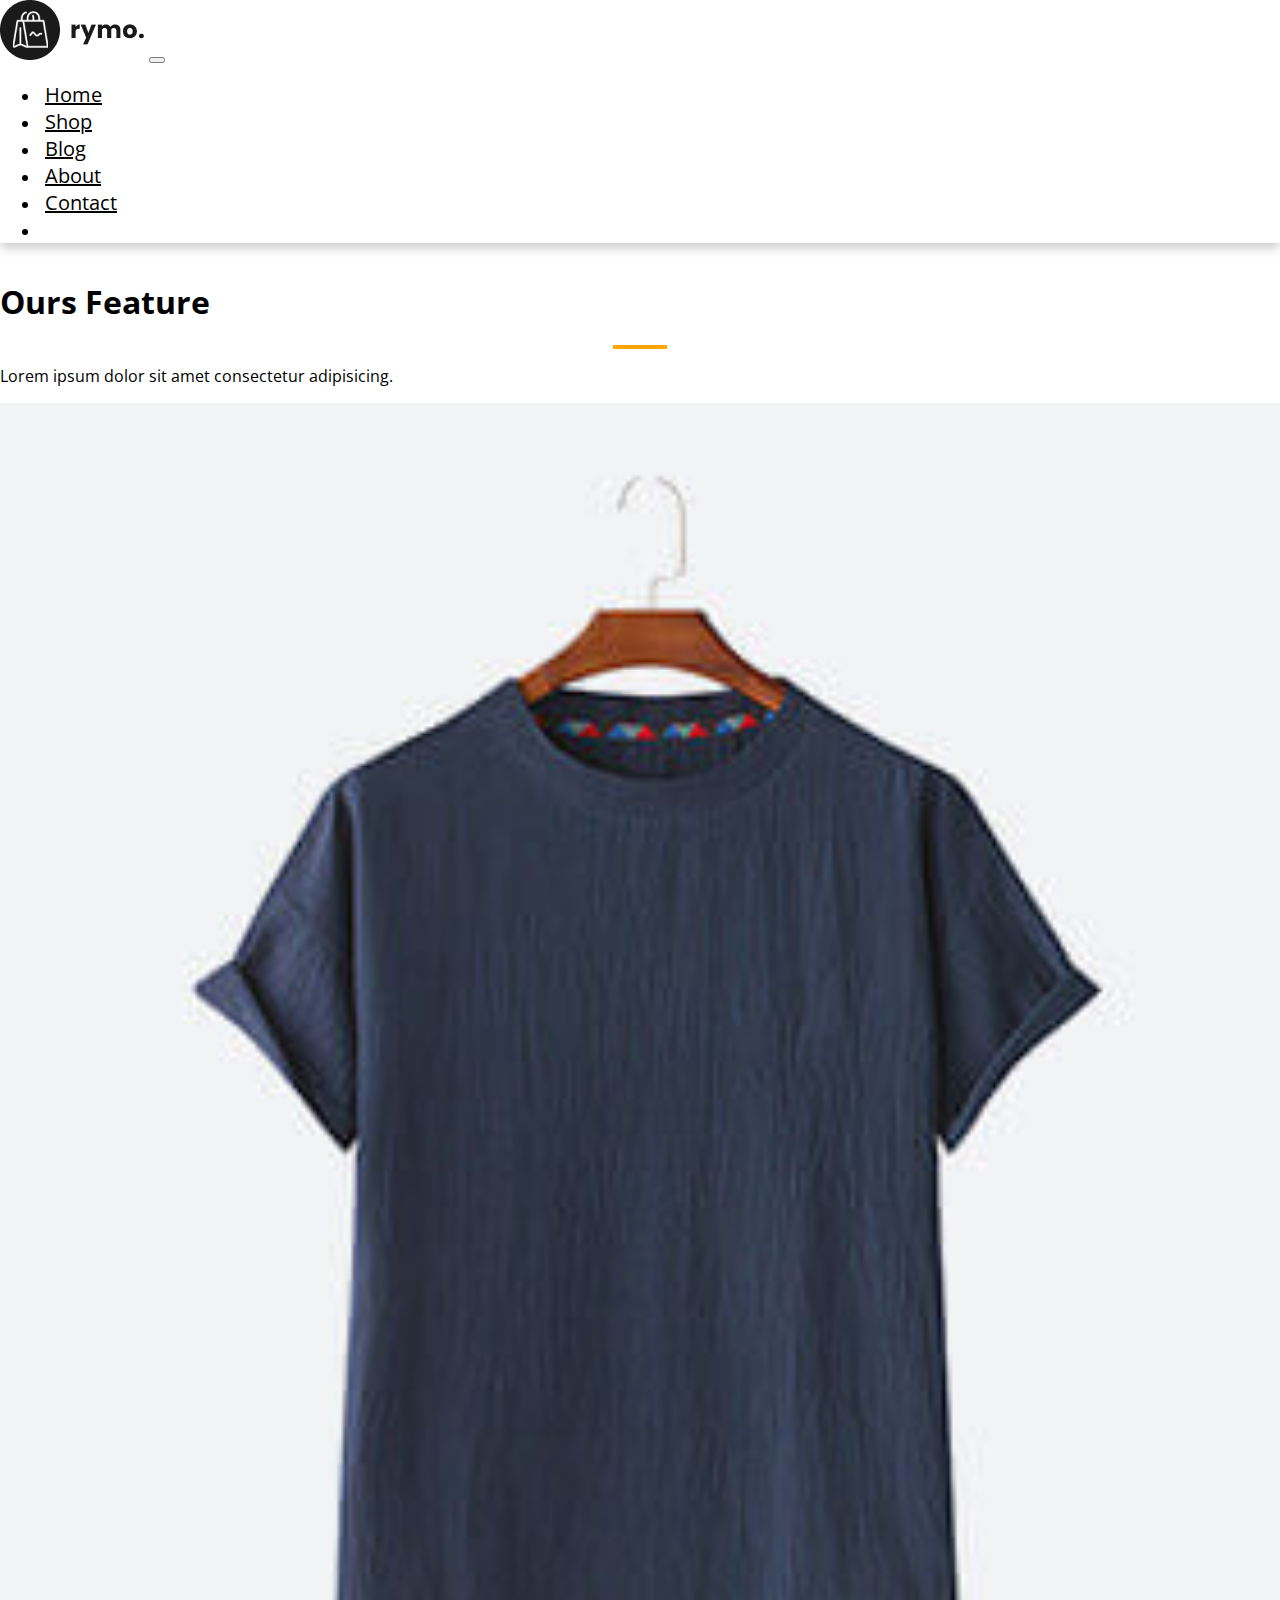
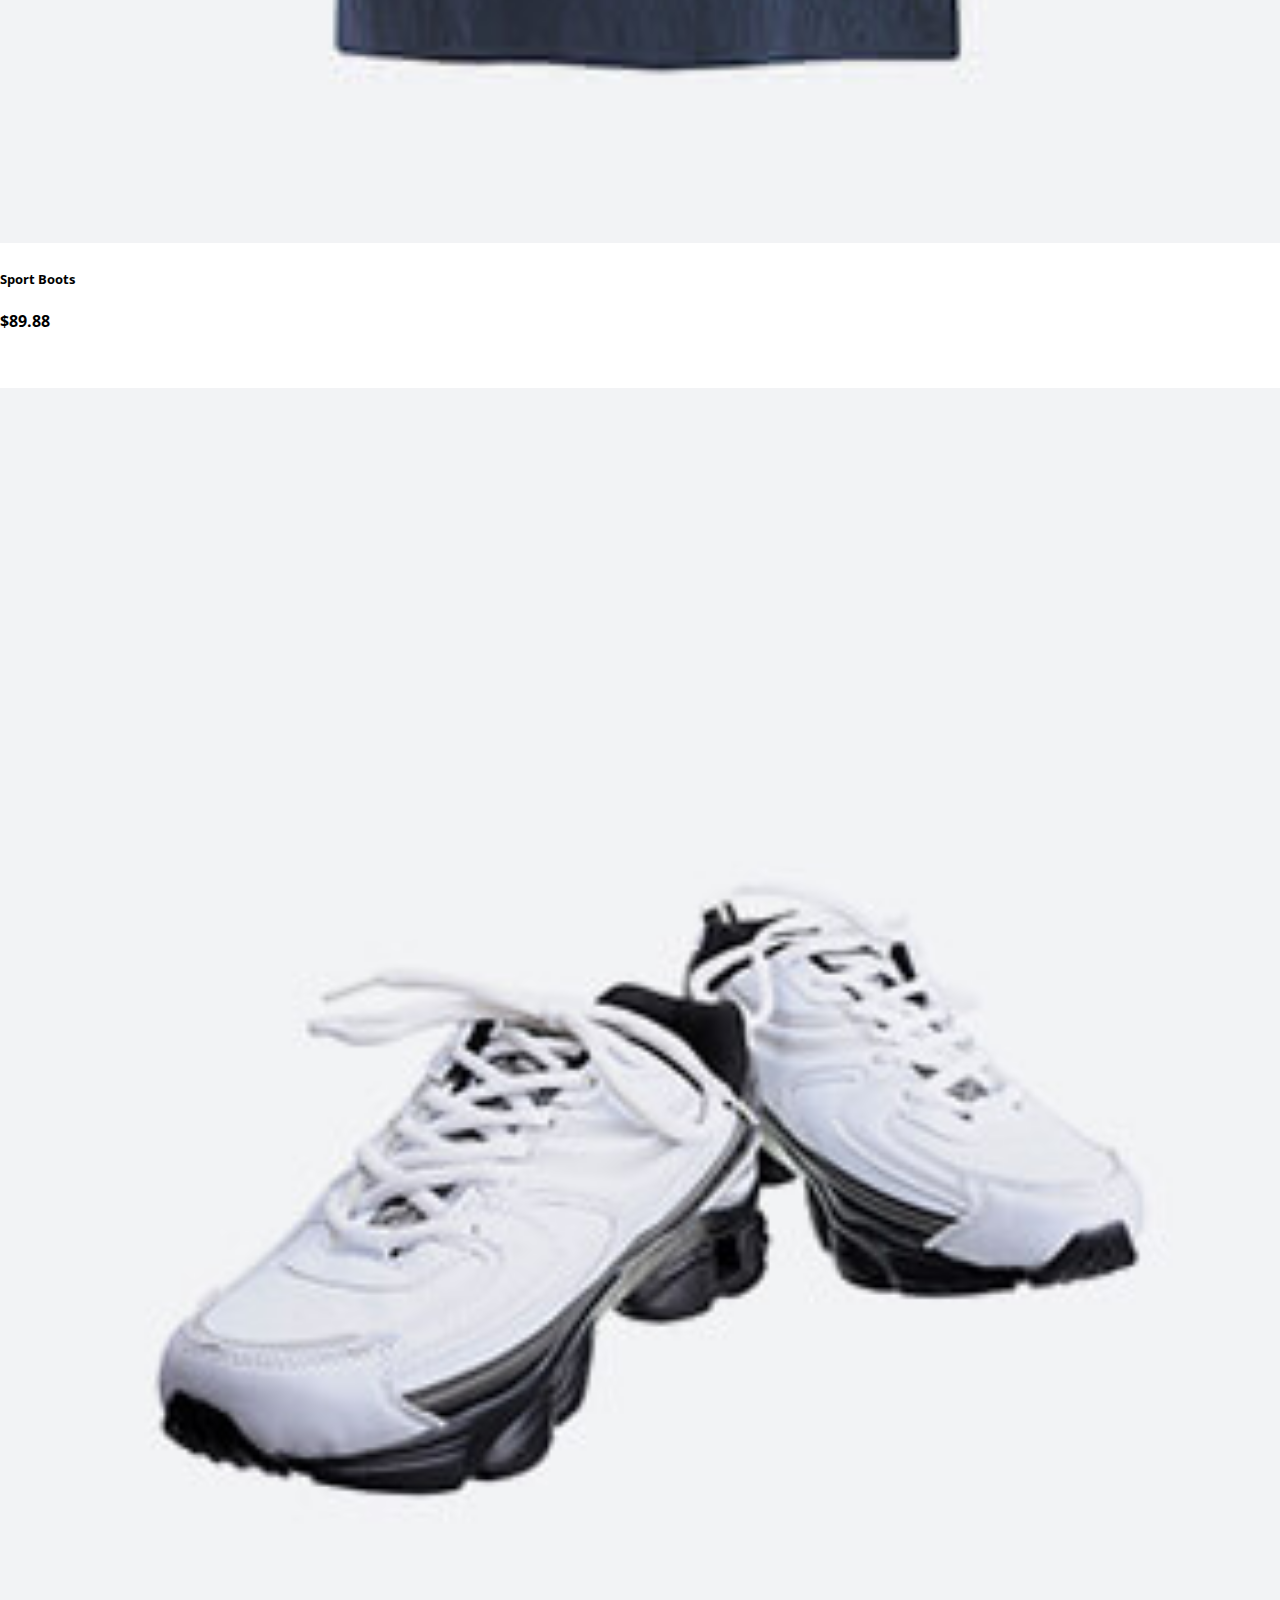
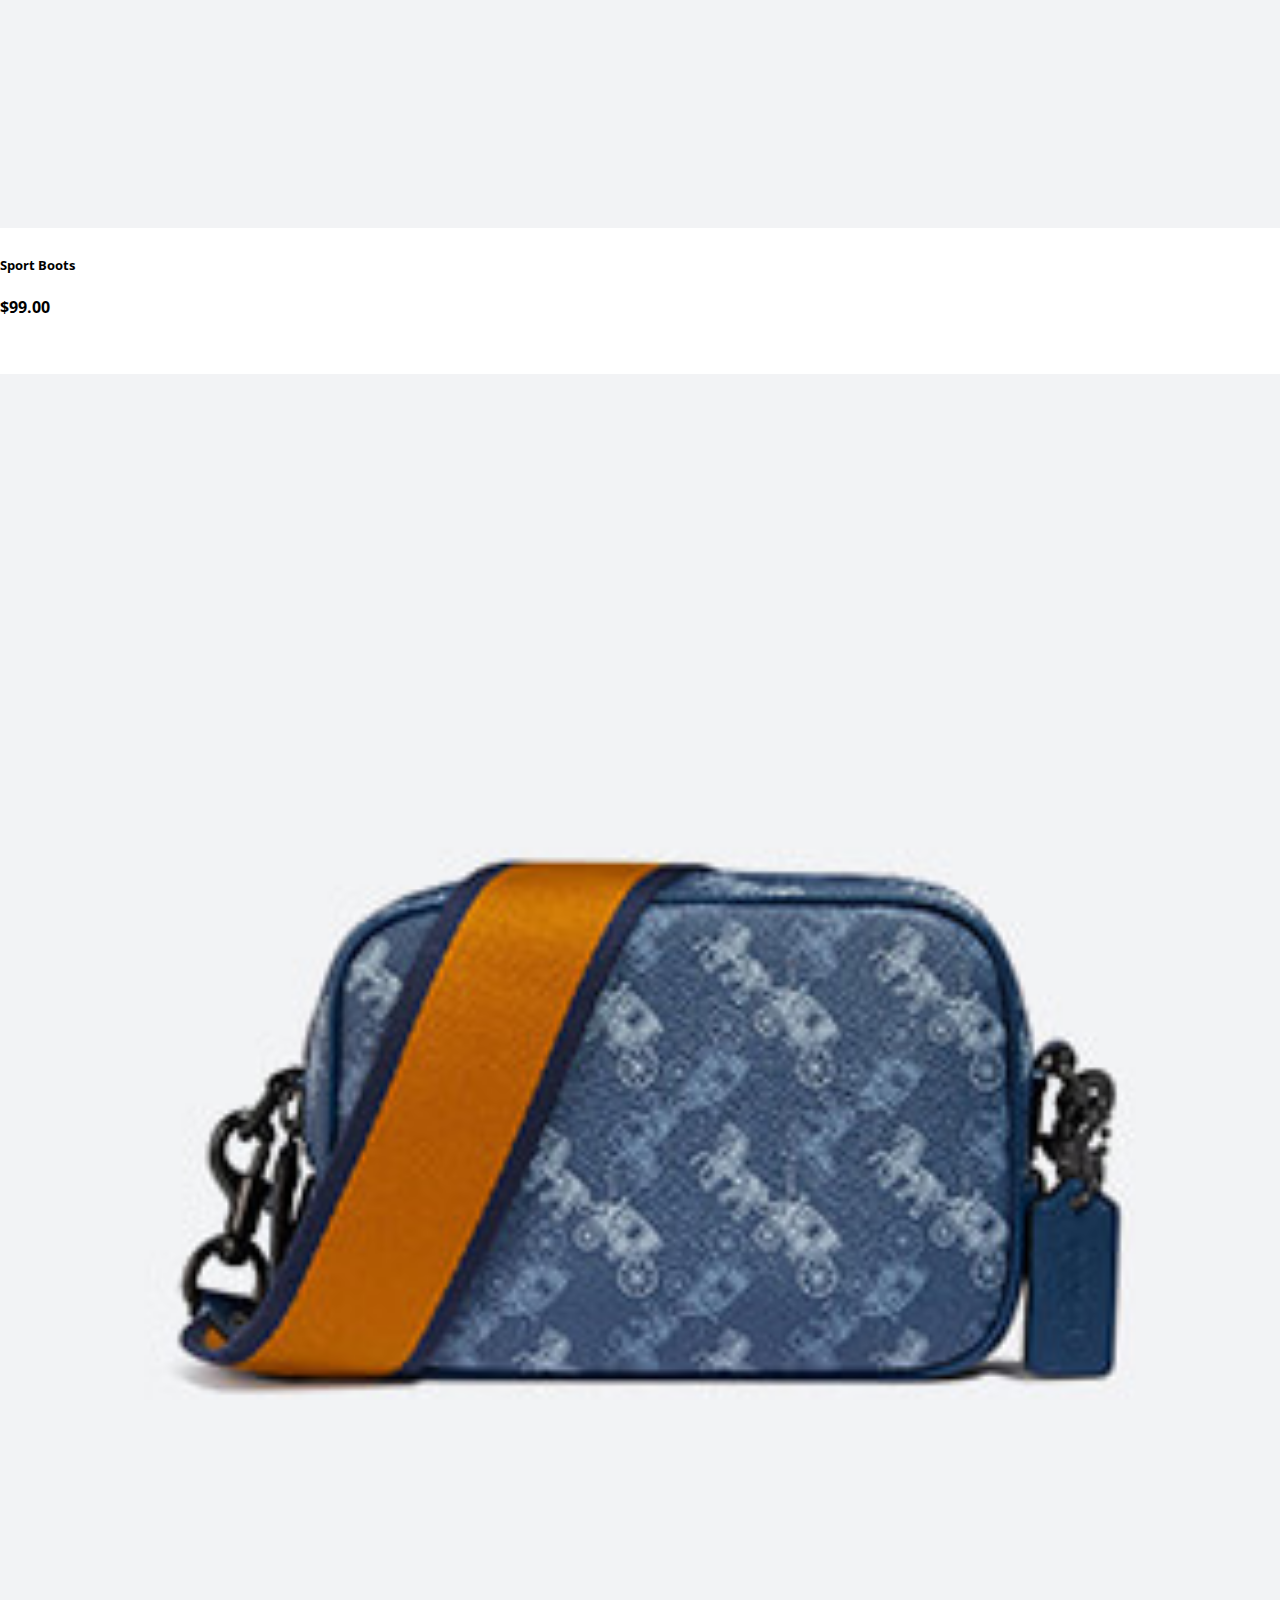
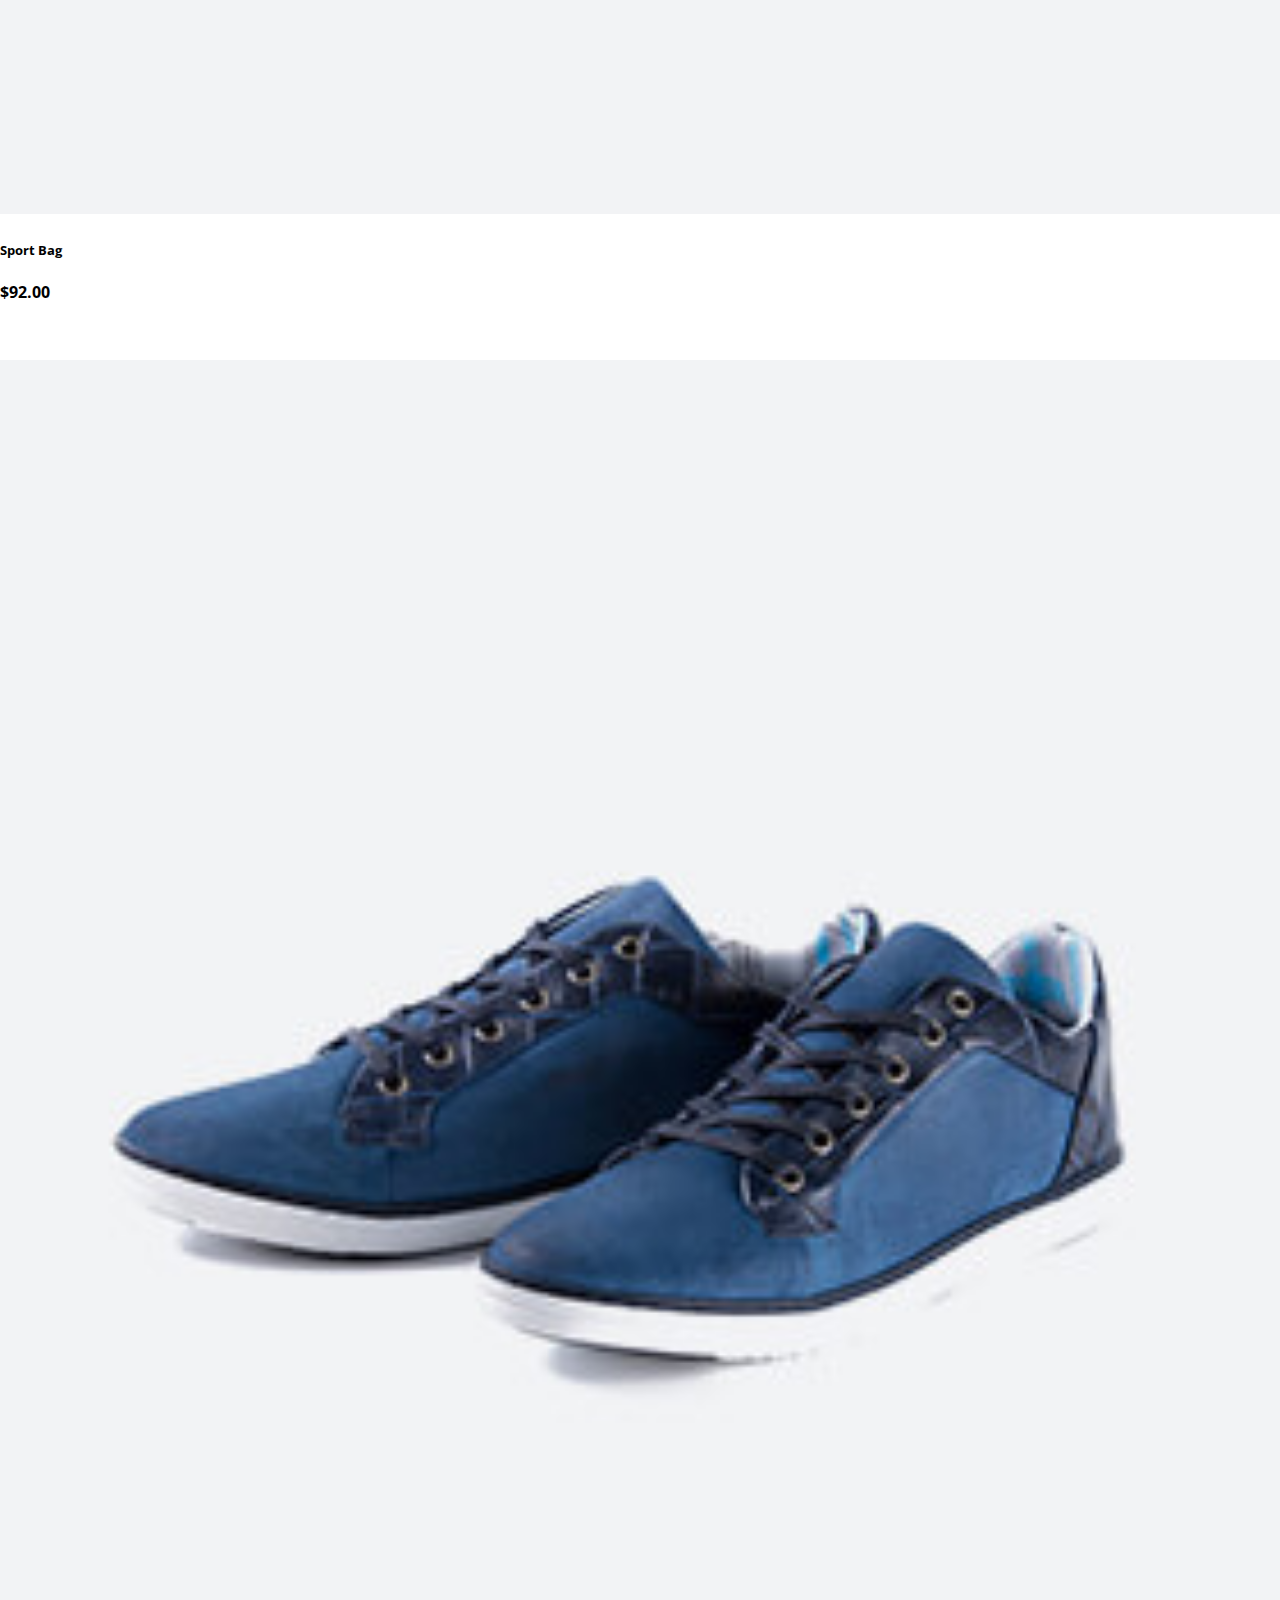
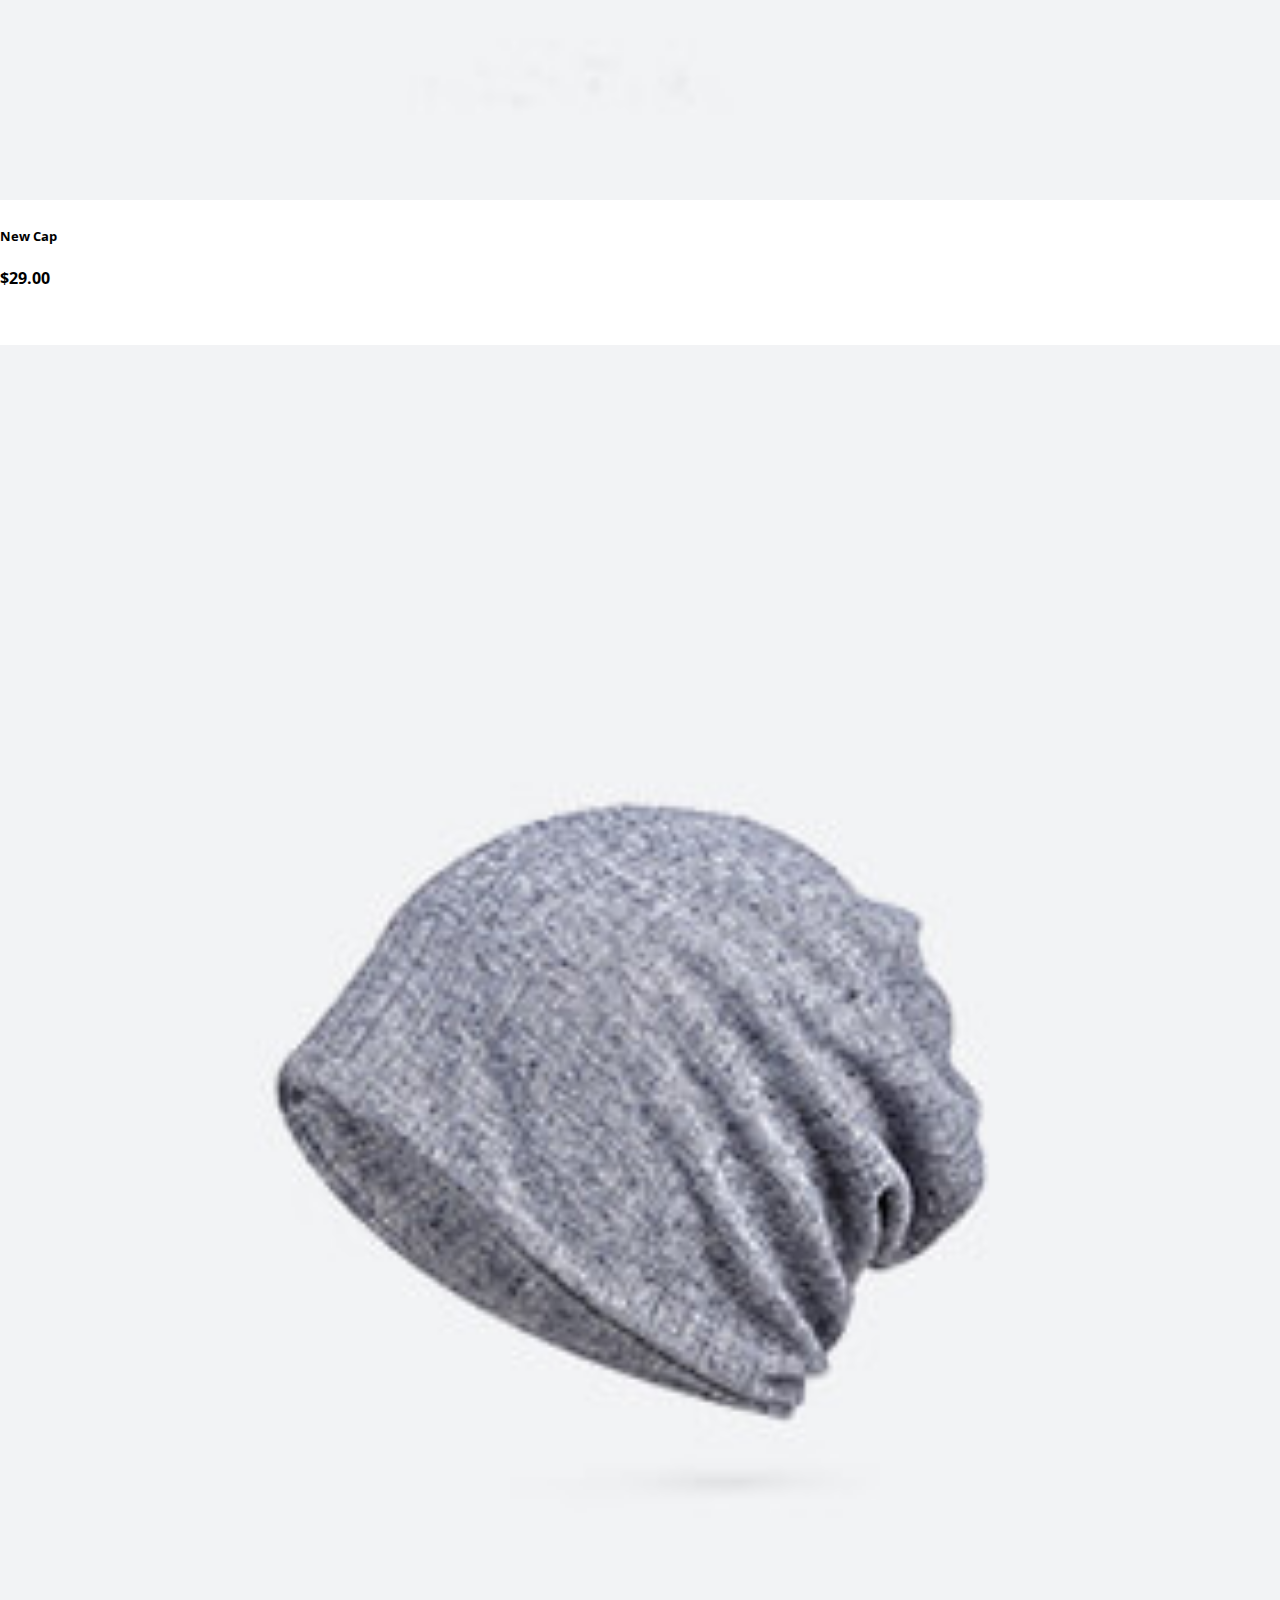
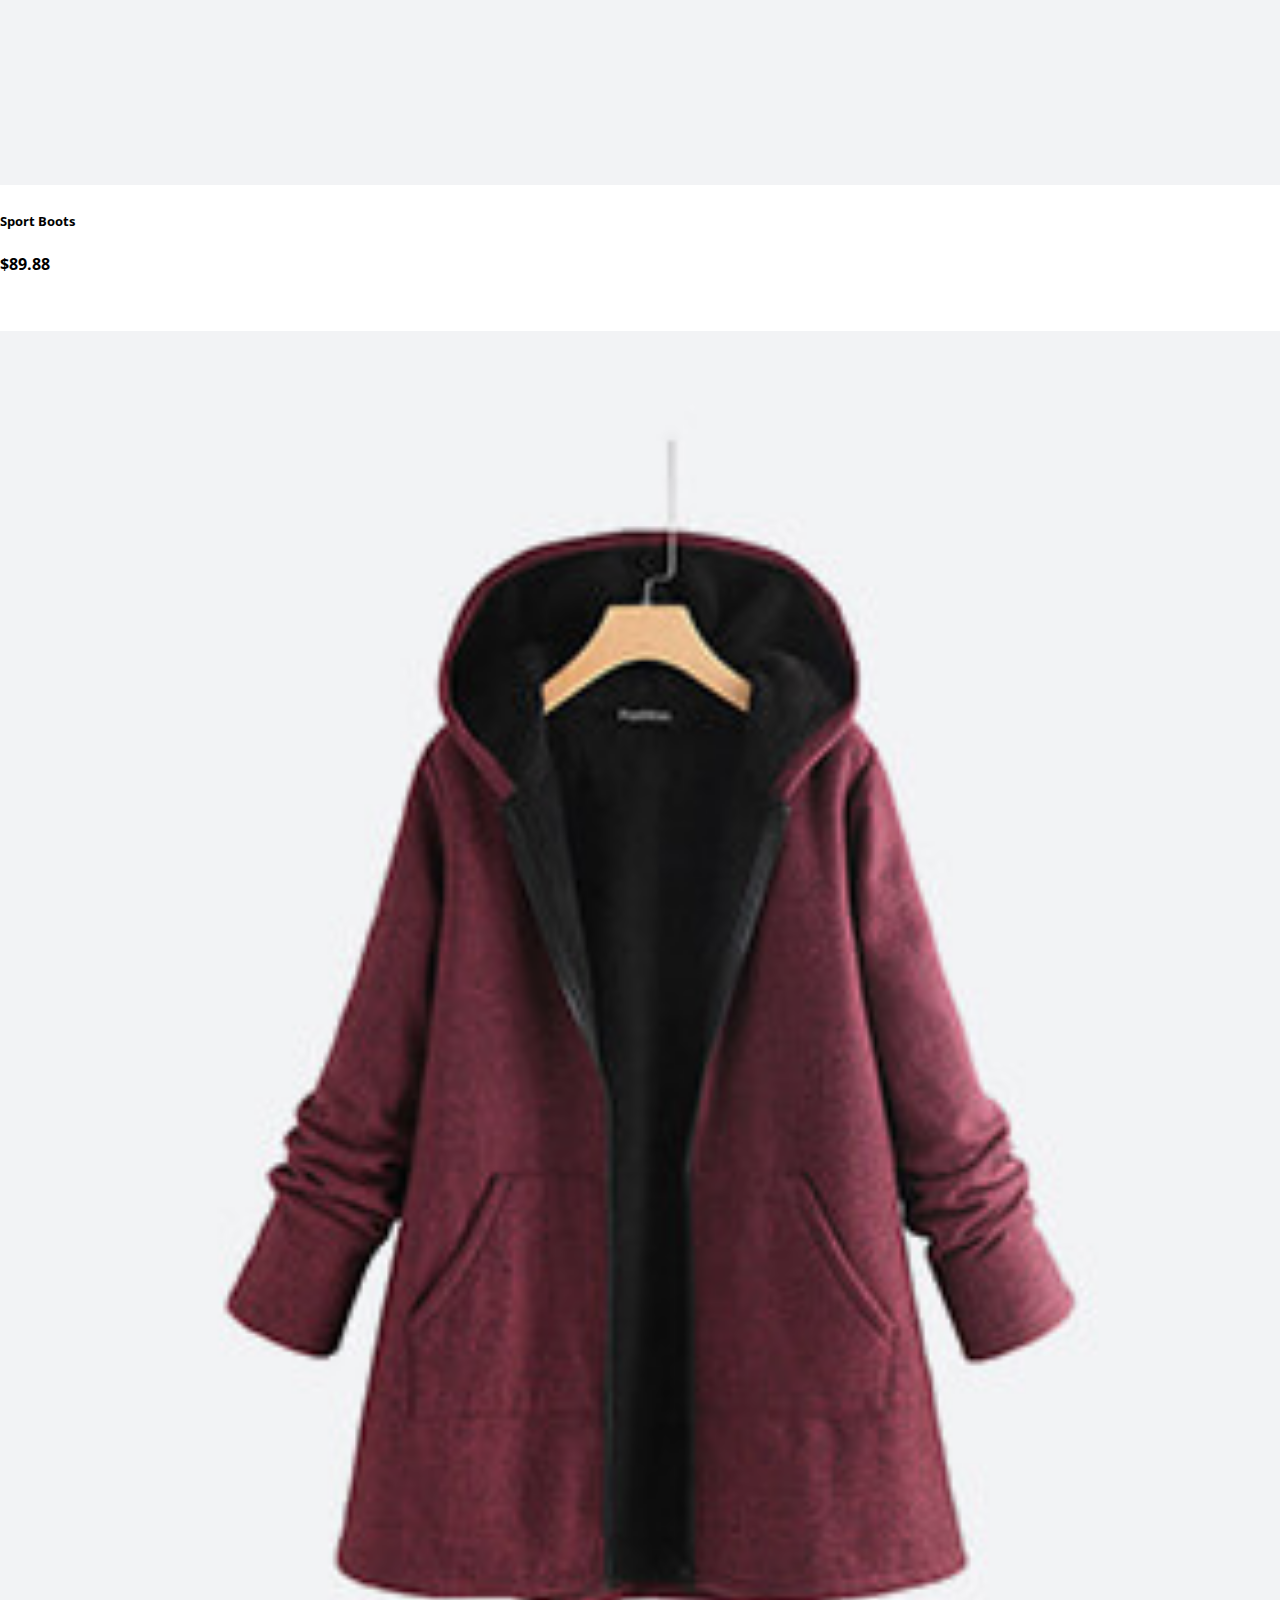
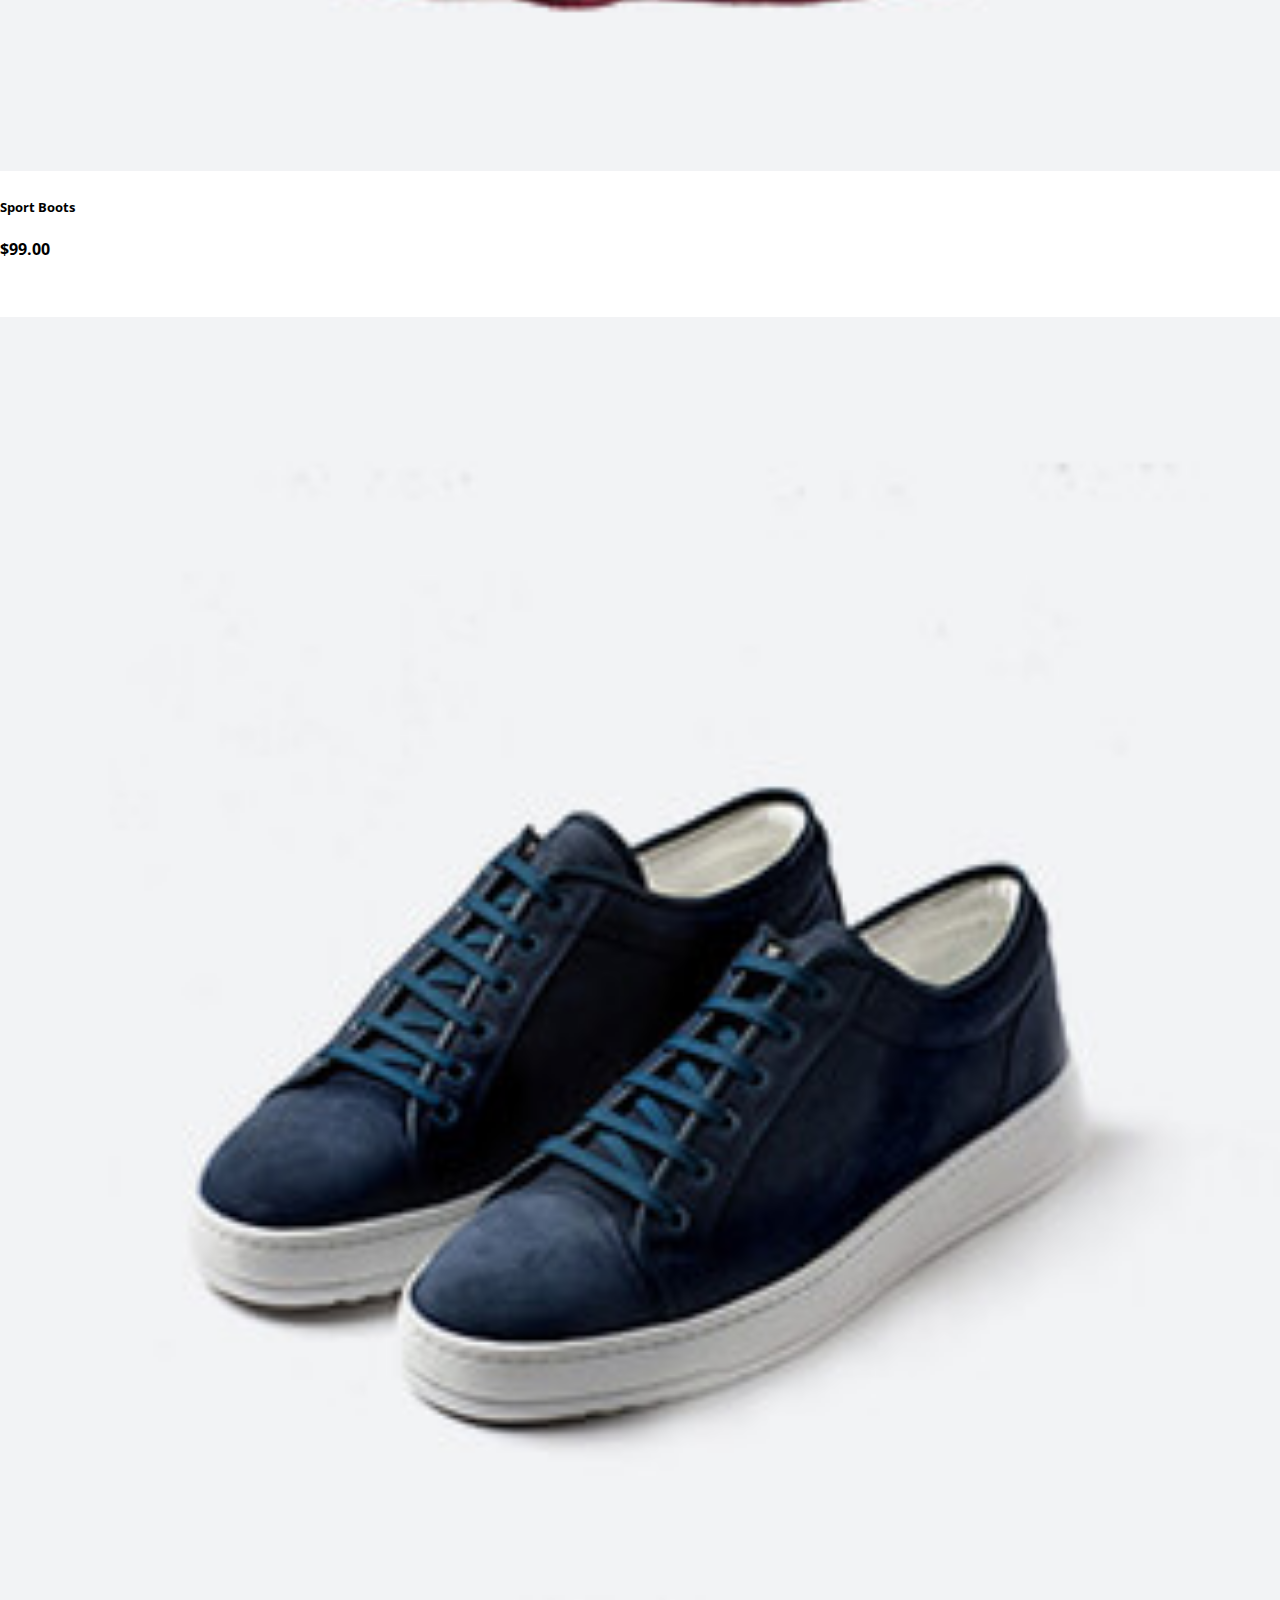
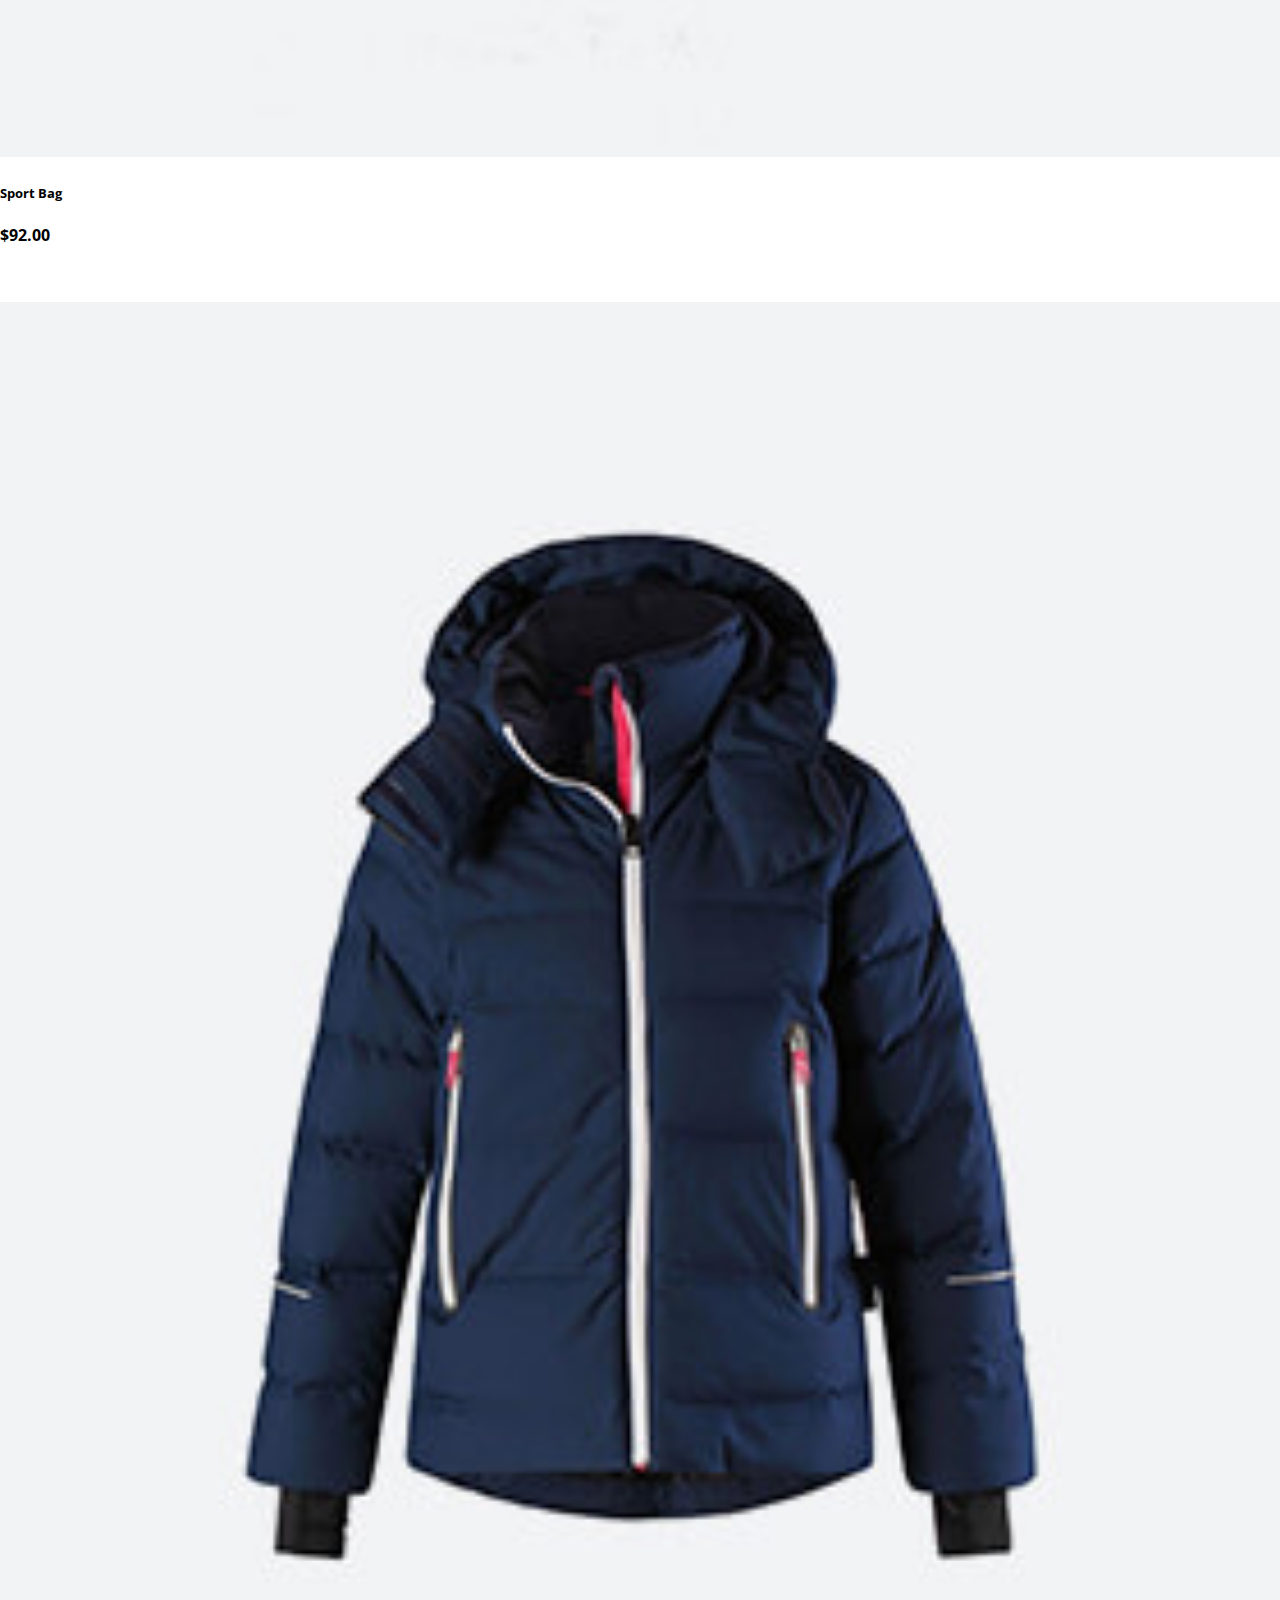
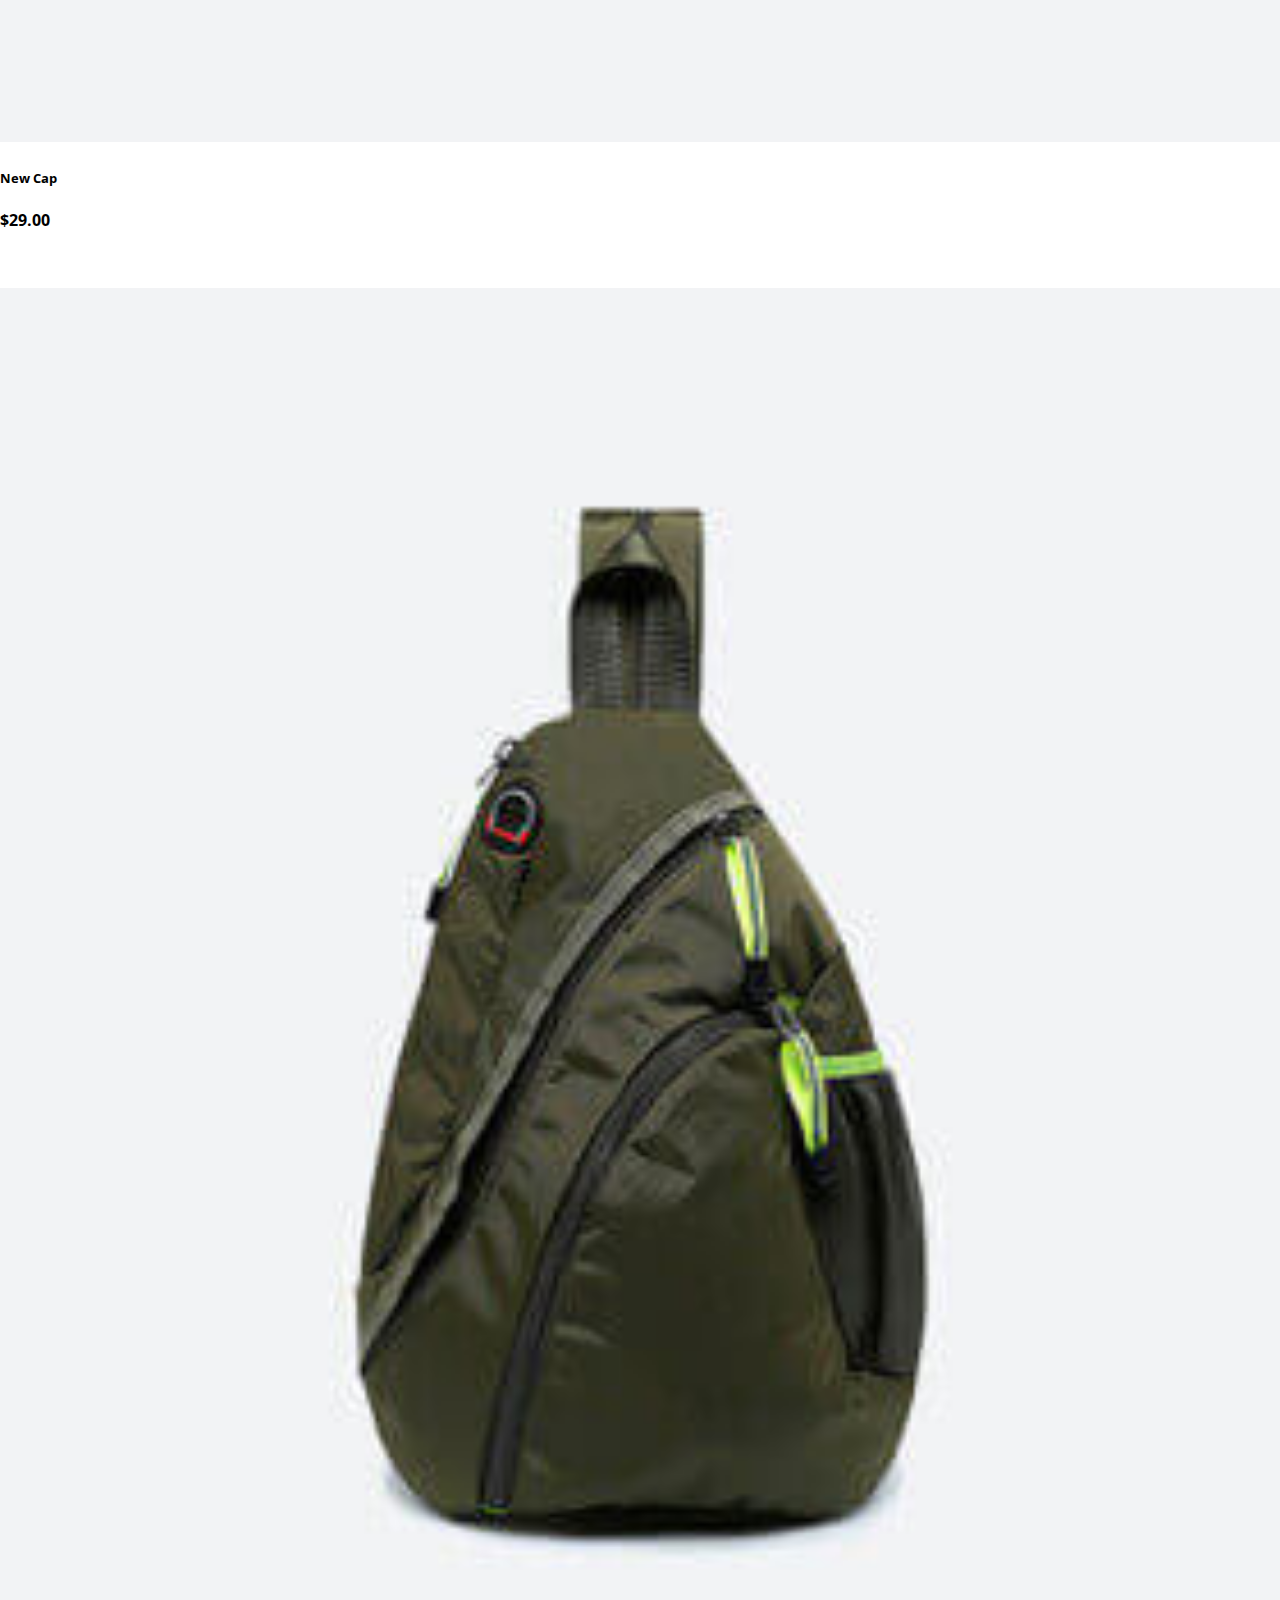
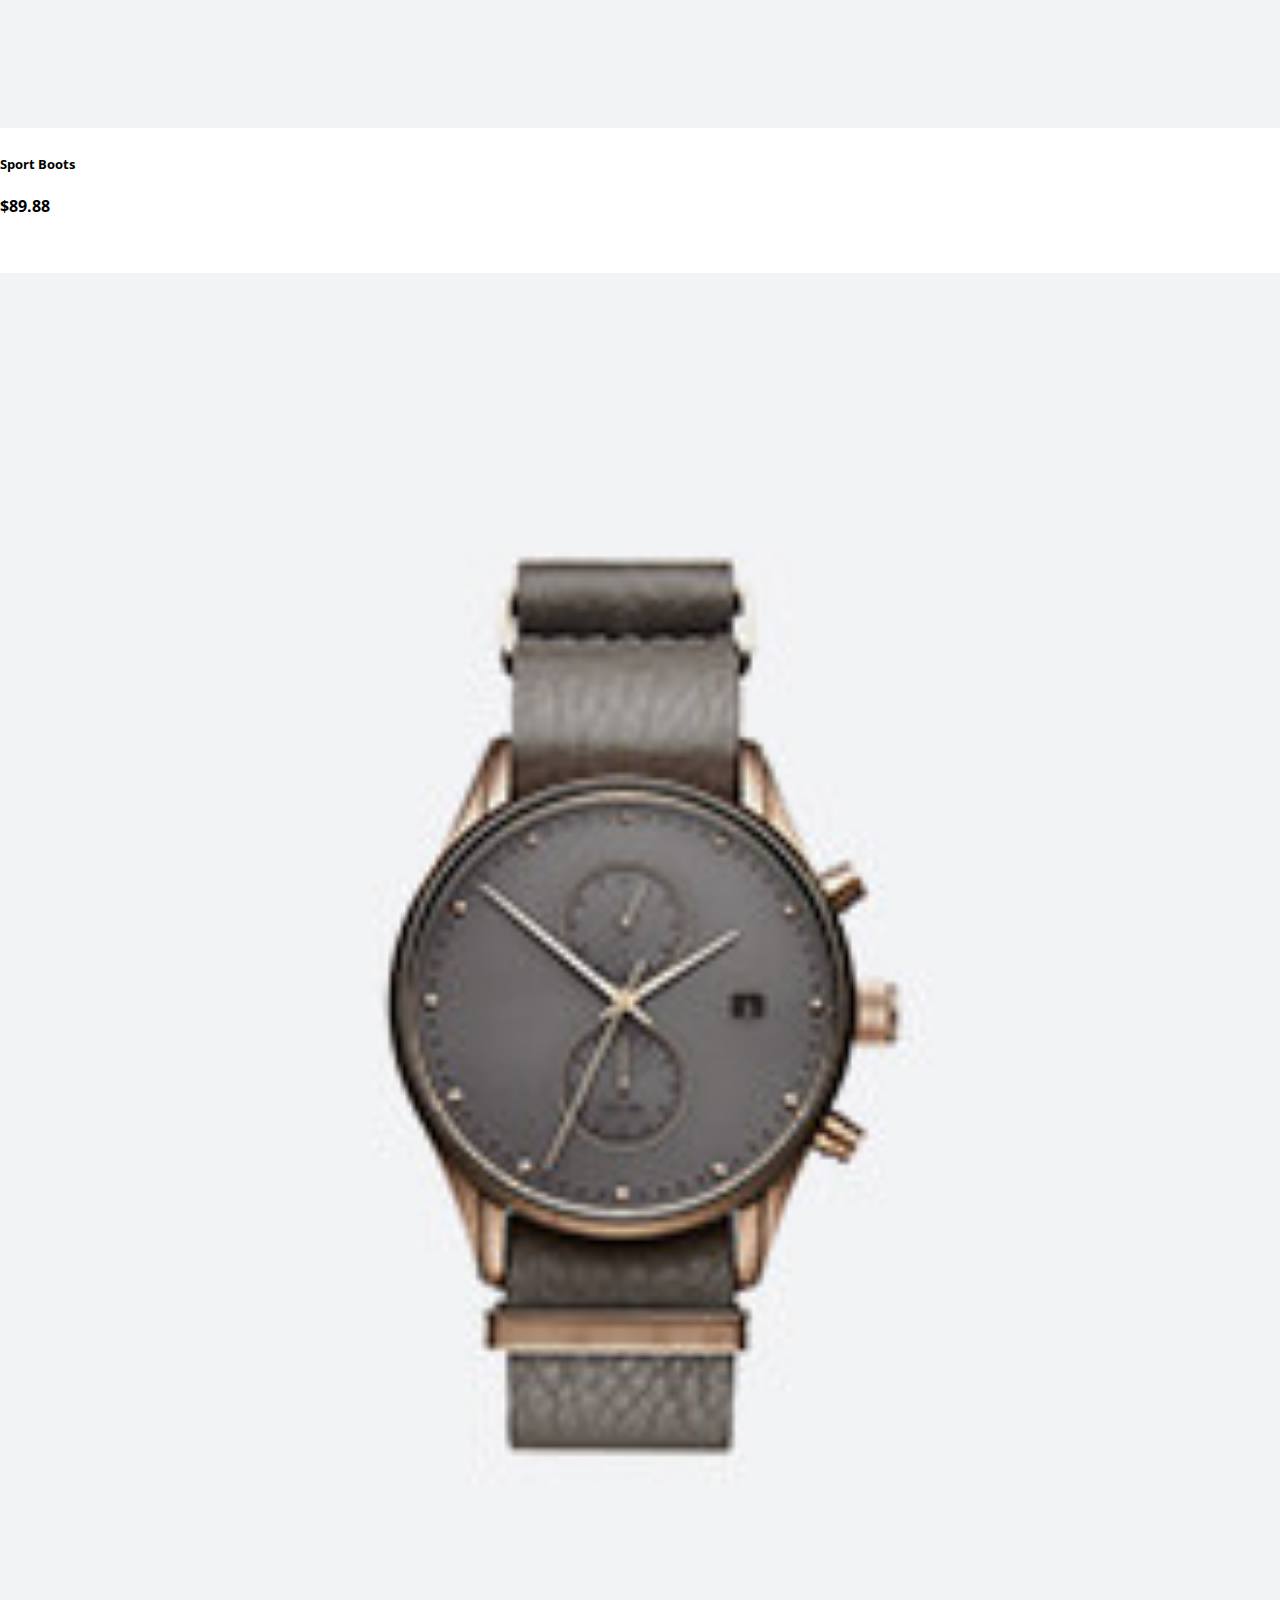
<file: shop.html>
<!DOCTYPE html>
<html lang="en">
<head>
    <meta charset="UTF-8">
    <meta http-equiv="X-UA-Compatible" content="IE=edge">
    <meta name="viewport" content="width=device-width, initial-scale=1.0">
    <title>E-commerce website</title>
    <!-- google font -->
    <link rel="preconnect" href="https://fonts.gstatic.com">
    <link href="https://fonts.googleapis.com/css2?family=Montserrat:wght@300;400;500;600&family=Open+Sans:wght@400;600;700;800&display=swap" rel="stylesheet">
    <!-- fontAwesome -->
    <link rel="stylesheet" href="https://use.fontawesome.com/releases/v5.15.3/css/all.css" integrity="sha384-SZXxX4whJ79/gErwcOYf+zWLeJdY/qpuqC4cAa9rOGUstPomtqpuNWT9wdPEn2fk" crossorigin="anonymous">
    <!-- bootstrap css file -->
    <link rel="stylesheet" href="https://stackpath.bootstrapcdn.com/bootstrap/4.1.3/css/bootstrap.min.css" integrity="sha384-MCw98/SFnGE8fJT3GXwEOngsV7Zt27NXFoaoApmYm81iuXoPkFOJwJ8ERdknLPMO" crossorigin="anonymous">
    <link rel="stylesheet" href="css/style.css">
</head>
<body>
    
    <!-- navbar -->
    <nav class="navbar navbar-expand-md navbar-light bg-light fixed-top">
        <div class="container">
          <a class="navbar-brand" href="#"><img src="img/logo1.png" alt=""></a>
          <button class="navbar-toggler" type="button" data-bs-toggle="collapse" data-bs-target="#navbarSupportedContent" aria-controls="navbarSupportedContent" aria-expanded="false" aria-label="Toggle navigation">
            <span class="navbar-toggler-icon"></span>
          </button>
          <div class="collapse navbar-collapse" id="navbarSupportedContent">
            <ul class="navbar-nav ml-auto">
              <li class="nav-item">
                <a class="nav-link active" aria-current="page" href="index.html">Home</a>
              </li>
              <li class="nav-item active">
                <a class="nav-link active" aria-current="page" href="shop.html">Shop</a>
              </li>
              <li class="nav-item">
                <a class="nav-link active" aria-current="page" href="#">Blog</a>
              </li>
              <li class="nav-item">
                <a class="nav-link active" aria-current="page" href="#">About</a>
              </li>
              <li class="nav-item">
                <a class="nav-link active" aria-current="page" href="#">Contact</a>
              </li>
              <li class="nav-item">
                <a href="#">
                  <span><i class="fas fa-search"></i></span>
                  <span><i class="fas fa-shopping-bag"></i></span>
                </a>
              </li>
                </ul>
              </li>
              
            </ul>
          </div>
        </div>
      </nav>

<!-- feature section shop page -->
      <section id="feature" class="my-5 py-5 ">
        <div class="container my-5 pt-5">
          <h1>Ours Feature</h1>
          <hr class="mx-0">
          <p>Lorem ipsum dolor sit amet consectetur adipisicing.</p>
        </div>
        <div class="container my-5">
        <div class="row text-center">
          <div class="col-12 col-sm-6 col-lg-3">
            <div class="product mt-5" onclick="window.location.href='sproduct.html'">
              <img src="img/shop/1.jpg" class="img-fluid" alt="product">
              <div class="my-2 mt-3">
                <i class="fas fa-star"></i>
                <i class="fas fa-star"></i>
                <i class="fas fa-star"></i>
                <i class="fas fa-star"></i>
                <i class="fas fa-star"></i>
              </div>
              <h5 class="mb-2">Sport Boots</h5>
              <h4 class="mb-3">$89.88</h4>
              <button>Shop Now</button>
            </div>
          </div>
          <div class="col-12 col-sm-6 col-lg-3">
            <div class="product mt-5">
              <img src="img/shop/2.jpg" class="img-fluid" alt="product">
              <div class="my-2 mt-3">
                <i class="fas fa-star"></i>
                <i class="fas fa-star"></i>
                <i class="fas fa-star"></i>
                <i class="fas fa-star"></i>
                <i class="fas fa-star"></i>
              </div>
              <h5 class="mb-2">Sport Boots</h5>
              <h4 class="mb-3">$99.00</h4>
              <button>Shop Now</button>
            </div>
          </div>
          <div class="col-12 col-sm-6 col-lg-3">
            <div class="product mt-5">
              <img src="img/shop/3.jpg" class="img-fluid" alt="product">
              <div class="my-2 mt-3">
                <i class="fas fa-star"></i>
                <i class="fas fa-star"></i>
                <i class="fas fa-star"></i>
                <i class="fas fa-star"></i>
                <i class="fas fa-star"></i>
              </div>
              <h5 class="mb-2">Sport Bag</h5>
              <h4 class="mb-3">$92.00</h4>
              <button>Shop Now</button>
            </div>
          </div>
          <div class="col-12 col-sm-6 col-lg-3">
            <div class="product mt-5">
              <img src="img/shop/4.jpg" class="img-fluid" alt="product">
              <div class="my-2 mt-3">
                <i class="fas fa-star"></i>
                <i class="fas fa-star"></i>
                <i class="fas fa-star"></i>
                <i class="fas fa-star"></i>
                <i class="fas fa-star"></i>
              </div>
              <h5 class="mb-2">New Cap</h5>
              <h4 class="mb-3">$29.00</h4>
              <button>Shop Now</button>
            </div>
          </div>
        </div>

        <div class="row text-center">
            <div class="col-12 col-sm-6 col-lg-3">
              <div class="product mt-5">
                <img src="img/shop/5.jpg" class="img-fluid" alt="product">
                <div class="my-2 mt-3">
                  <i class="fas fa-star"></i>
                  <i class="fas fa-star"></i>
                  <i class="fas fa-star"></i>
                  <i class="fas fa-star"></i>
                  <i class="fas fa-star"></i>
                </div>
                <h5 class="mb-2">Sport Boots</h5>
                <h4 class="mb-3">$89.88</h4>
                <button>Shop Now</button>
              </div>
            </div>
            <div class="col-12 col-sm-6 col-lg-3">
              <div class="product mt-5">
                <img src="img/shop/6.jpg" class="img-fluid" alt="product">
                <div class="my-2 mt-3">
                  <i class="fas fa-star"></i>
                  <i class="fas fa-star"></i>
                  <i class="fas fa-star"></i>
                  <i class="fas fa-star"></i>
                  <i class="fas fa-star"></i>
                </div>
                <h5 class="mb-2">Sport Boots</h5>
                <h4 class="mb-3">$99.00</h4>
                <button>Shop Now</button>
              </div>
            </div>
            <div class="col-12 col-sm-6 col-lg-3">
              <div class="product mt-5">
                <img src="img/shop/7.jpg" class="img-fluid" alt="product">
                <div class="my-2 mt-3">
                  <i class="fas fa-star"></i>
                  <i class="fas fa-star"></i>
                  <i class="fas fa-star"></i>
                  <i class="fas fa-star"></i>
                  <i class="fas fa-star"></i>
                </div>
                <h5 class="mb-2">Sport Bag</h5>
                <h4 class="mb-3">$92.00</h4>
                <button>Shop Now</button>
              </div>
            </div>
            <div class="col-12 col-sm-6 col-lg-3">
              <div class="product mt-5">
                <img src="img/shop/8.jpg" class="img-fluid" alt="product">
                <div class="my-2 mt-3">
                  <i class="fas fa-star"></i>
                  <i class="fas fa-star"></i>
                  <i class="fas fa-star"></i>
                  <i class="fas fa-star"></i>
                  <i class="fas fa-star"></i>
                </div>
                <h5 class="mb-2">New Cap</h5>
                <h4 class="mb-3">$29.00</h4>
                <button>Shop Now</button>
              </div>
            </div>
          </div>

          <div class="row text-center">
            <div class="col-12 col-sm-6 col-lg-3">
              <div class="product mt-5">
                <img src="img/shop/9.jpg" class="img-fluid" alt="product">
                <div class="my-2 mt-3">
                  <i class="fas fa-star"></i>
                  <i class="fas fa-star"></i>
                  <i class="fas fa-star"></i>
                  <i class="fas fa-star"></i>
                  <i class="fas fa-star"></i>
                </div>
                <h5 class="mb-2">Sport Boots</h5>
                <h4 class="mb-3">$89.88</h4>
                <button>Shop Now</button>
              </div>
            </div>
            <div class="col-12 col-sm-6 col-lg-3">
              <div class="product mt-5">
                <img src="img/shop/10.jpg" class="img-fluid" alt="product">
                <div class="my-2 mt-3">
                  <i class="fas fa-star"></i>
                  <i class="fas fa-star"></i>
                  <i class="fas fa-star"></i>
                  <i class="fas fa-star"></i>
                  <i class="fas fa-star"></i>
                </div>
                <h5 class="mb-2">Sport Boots</h5>
                <h4 class="mb-3">$99.00</h4>
                <button>Shop Now</button>
              </div>
            </div>
            <div class="col-12 col-sm-6 col-lg-3">
              <div class="product mt-5">
                <img src="img/shop/11.jpg" class="img-fluid" alt="product">
                <div class="my-2 mt-3">
                  <i class="fas fa-star"></i>
                  <i class="fas fa-star"></i>
                  <i class="fas fa-star"></i>
                  <i class="fas fa-star"></i>
                  <i class="fas fa-star"></i>
                </div>
                <h5 class="mb-2">Sport Bag</h5>
                <h4 class="mb-3">$92.00</h4>
                <button>Shop Now</button>
              </div>
            </div>
            <div class="col-12 col-sm-6 col-lg-3">
              <div class="product mt-5">
                <img src="img/shop/12.jpg" class="img-fluid" alt="product">
                <div class="my-2 mt-3">
                  <i class="fas fa-star"></i>
                  <i class="fas fa-star"></i>
                  <i class="fas fa-star"></i>
                  <i class="fas fa-star"></i>
                  <i class="fas fa-star"></i>
                </div>
                <h5 class="mb-2">New Cap</h5>
                <h4 class="mb-3">$29.00</h4>
                <button>Shop Now</button>
              </div>
            </div>
          </div>

          <div class="row text-center">
            <div class="col-12 col-sm-6 col-lg-3">
              <div class="product mt-5">
                <img src="img/shop/13.jpg" class="img-fluid" alt="product">
                <div class="my-2 mt-3">
                  <i class="fas fa-star"></i>
                  <i class="fas fa-star"></i>
                  <i class="fas fa-star"></i>
                  <i class="fas fa-star"></i>
                  <i class="fas fa-star"></i>
                </div>
                <h5 class="mb-2">Sport Boots</h5>
                <h4 class="mb-3">$89.88</h4>
                <button>Shop Now</button>
              </div>
            </div>
            <div class="col-12 col-sm-6 col-lg-3">
              <div class="product mt-5">
                <img src="img/shop/14.jpg" class="img-fluid" alt="product">
                <div class="my-2 mt-3">
                  <i class="fas fa-star"></i>
                  <i class="fas fa-star"></i>
                  <i class="fas fa-star"></i>
                  <i class="fas fa-star"></i>
                  <i class="fas fa-star"></i>
                </div>
                <h5 class="mb-2">Sport Boots</h5>
                <h4 class="mb-3">$99.00</h4>
                <button>Shop Now</button>
              </div>
            </div>
            <div class="col-12 col-sm-6 col-lg-3">
              <div class="product mt-5">
                <img src="img/shop/15.jpg" class="img-fluid" alt="product">
                <div class="my-2 mt-3">
                  <i class="fas fa-star"></i>
                  <i class="fas fa-star"></i>
                  <i class="fas fa-star"></i>
                  <i class="fas fa-star"></i>
                  <i class="fas fa-star"></i>
                </div>
                <h5 class="mb-2">Sport Bag</h5>
                <h4 class="mb-3">$92.00</h4>
                <button>Shop Now</button>
              </div>
            </div>
            <div class="col-12 col-sm-6 col-lg-3">
              <div class="product mt-5">
                <img src="img/shop/16.jpg" class="img-fluid" alt="product">
                <div class="my-2 mt-3">
                  <i class="fas fa-star"></i>
                  <i class="fas fa-star"></i>
                  <i class="fas fa-star"></i>
                  <i class="fas fa-star"></i>
                  <i class="fas fa-star"></i>
                </div>
                <h5 class="mb-2">New Cap</h5>
                <h4 class="mb-3">$29.00</h4>
                <button>Shop Now</button>
              </div>
            </div>
          </div>

          <div class="row text-center pb-5">
            <div class="col-12 col-sm-6 col-lg-3">
              <div class="product mt-5">
                <img src="img/shop/17.jpg" class="img-fluid" alt="product">
                <div class="my-2 mt-3">
                  <i class="fas fa-star"></i>
                  <i class="fas fa-star"></i>
                  <i class="fas fa-star"></i>
                  <i class="fas fa-star"></i>
                  <i class="fas fa-star"></i>
                </div>
                <h5 class="mb-2">Sport Boots</h5>
                <h4 class="mb-3">$89.88</h4>
                <button>Shop Now</button>
              </div>
            </div>
            <div class="col-12 col-sm-6 col-lg-3">
              <div class="product mt-5">
                <img src="img/shop/18.jpg" class="img-fluid" alt="product">
                <div class="my-2 mt-3">
                  <i class="fas fa-star"></i>
                  <i class="fas fa-star"></i>
                  <i class="fas fa-star"></i>
                  <i class="fas fa-star"></i>
                  <i class="fas fa-star"></i>
                </div>
                <h5 class="mb-2">Sport Boots</h5>
                <h4 class="mb-3">$99.00</h4>
                <button>Shop Now</button>
              </div>
            </div>
            <div class="col-12 col-sm-6 col-lg-3">
              <div class="product mt-5">
                <img src="img/shop/19.jpg" class="img-fluid" alt="product">
                <div class="my-2 mt-3">
                  <i class="fas fa-star"></i>
                  <i class="fas fa-star"></i>
                  <i class="fas fa-star"></i>
                  <i class="fas fa-star"></i>
                  <i class="fas fa-star"></i>
                </div>
                <h5 class="mb-2">Sport Bag</h5>
                <h4 class="mb-3">$92.00</h4>
                <button>Shop Now</button>
              </div>
            </div>
            <div class="col-12 col-sm-6 col-lg-3">
              <div class="product mt-5">
                <img src="img/shop/20.jpg" class="img-fluid" alt="product">
                <div class="my-2 mt-3">
                  <i class="fas fa-star"></i>
                  <i class="fas fa-star"></i>
                  <i class="fas fa-star"></i>
                  <i class="fas fa-star"></i>
                  <i class="fas fa-star"></i>
                </div>
                <h5 class="mb-2">New Cap</h5>
                <h4 class="mb-3">$29.00</h4>
                <button>Shop Now</button>
              </div>
            </div>
          </div>

          <nav aria-label="...">
            <ul class="pagination">
              <li class="page-item disabled">
                <a class="page-link" href="#" tabindex="-1" aria-disabled="true">Previous</a>
              </li>
              <li class="page-item active" >
                  <a class="page-link" href="#">1</a>
                </li>
              <li class="page-item">
                <a class="page-link" href="#">2</a>
              </li>
              <li class="page-item"><a class="page-link" href="#">3</a></li>
              <li class="page-item">
                <a class="page-link" href="#">Next</a>
              </li>
            </ul>
          </nav>
        </div>
        </section>
<!-- footer -->
      <section id="footer" class="py-5 bg-dark">
        <div class="container">
          <div class="row text-light">
            <div class="col-sm-3 col-lg-3">
              <div>
                <img src="img/logo2.png" alt="">
              </div>
              <div class="text mt-3">
                <p class="lead">Lorem, ipsum dolor sit amet consectetur adipisicing elit. Necessitatibus reiciendis quibusdam modi neque. Aut molestias corrupti maxime officia vero? Sapiente!</p>
              </div>
            </div>
            <div class="col-sm-3 col-lg-3">
              <h3>Feature</h3>
              <ul class="list-unstyled">
                <li><a href="#">New</a></li>
                <li><a href="#">Feature</a></li>
                <li><a href="#">Clothes</a></li>
                <li><a href="#">Shoes</a></li>
                <li><a href="#">Watches</a></li>
              </ul>
            </div>
            <div class="col-sm-3 col-lg-3">
              <div class="">
                <h3>Contact Us</h3>
                <h4>Address</h4>
                <p>#89439 road Pabna</p>
                <h4>Phone</h4>
                <p>01797533502</p>
                <h4>Email</h4>
                <p>hrshantoahmed1011@gmail.com</p>
              </div>
            </div>
            <div class="col-sm-3 col-lg-3">
              <h3>Instagram</h3>
              <div class="insta-img">
                <img src="img/insta/1.jpg" class="img-fluid" alt="img">
                <img src="img/insta/2.jpg" class="img-fluid" alt="img">
                <img src="img/insta/3.jpg" class="img-fluid" alt="img">
                <img src="img/insta/4.jpg" class="img-fluid" alt="img">
              </div>
            </div>
          </div>
          <div class="row text-light mt-4">
            <div class="col-sm-4">
              <div>
                <img src="img/payment.png" class="" alt="payment-img">
              </div>
            </div>
            <div class="col-sm-4">
              <p>Lorem ipsum dolor sit, amet consectetur adipisicing.</p>
            </div>
            <div class="col-sm-4">
              <div>
                <span><i class="fab fa-twitter"></i></span>
                <span><i class="fab fa-facebook"></i></span>
                <span><i class="fab fa-instagram"></i></span>
              </div>
            </div>
          </div>
        </div>
      </section>
          <!-- bootstrap js -->
    <script src="https://cdn.jsdelivr.net/npm/@popperjs/core@2.9.2/dist/umd/popper.min.js" integrity="sha384-IQsoLXl5PILFhosVNubq5LC7Qb9DXgDA9i+tQ8Zj3iwWAwPtgFTxbJ8NT4GN1R8p" crossorigin="anonymous"></script>
    <script src="https://cdn.jsdelivr.net/npm/bootstrap@5.0.1/dist/js/bootstrap.min.js" integrity="sha384-Atwg2Pkwv9vp0ygtn1JAojH0nYbwNJLPhwyoVbhoPwBhjQPR5VtM2+xf0Uwh9KtT" crossorigin="anonymous"></script>
</body>
</html>
</file>
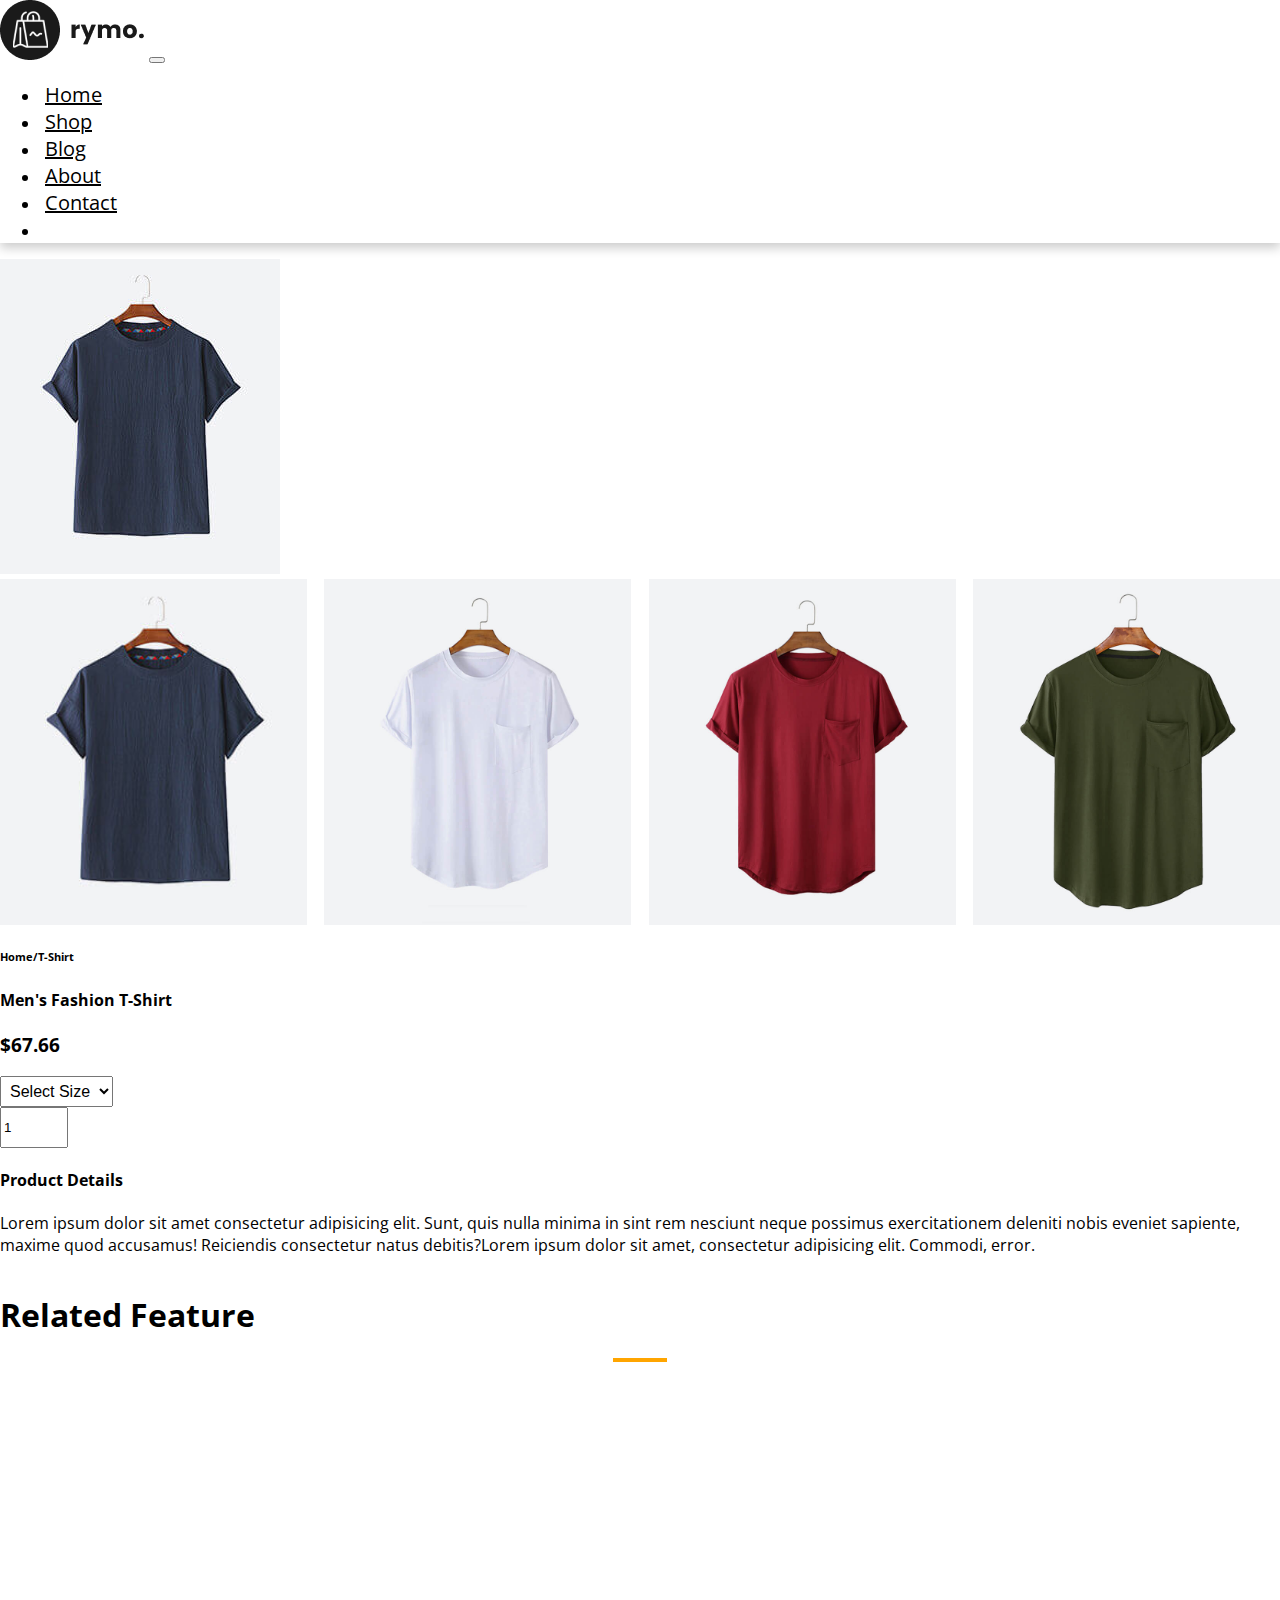
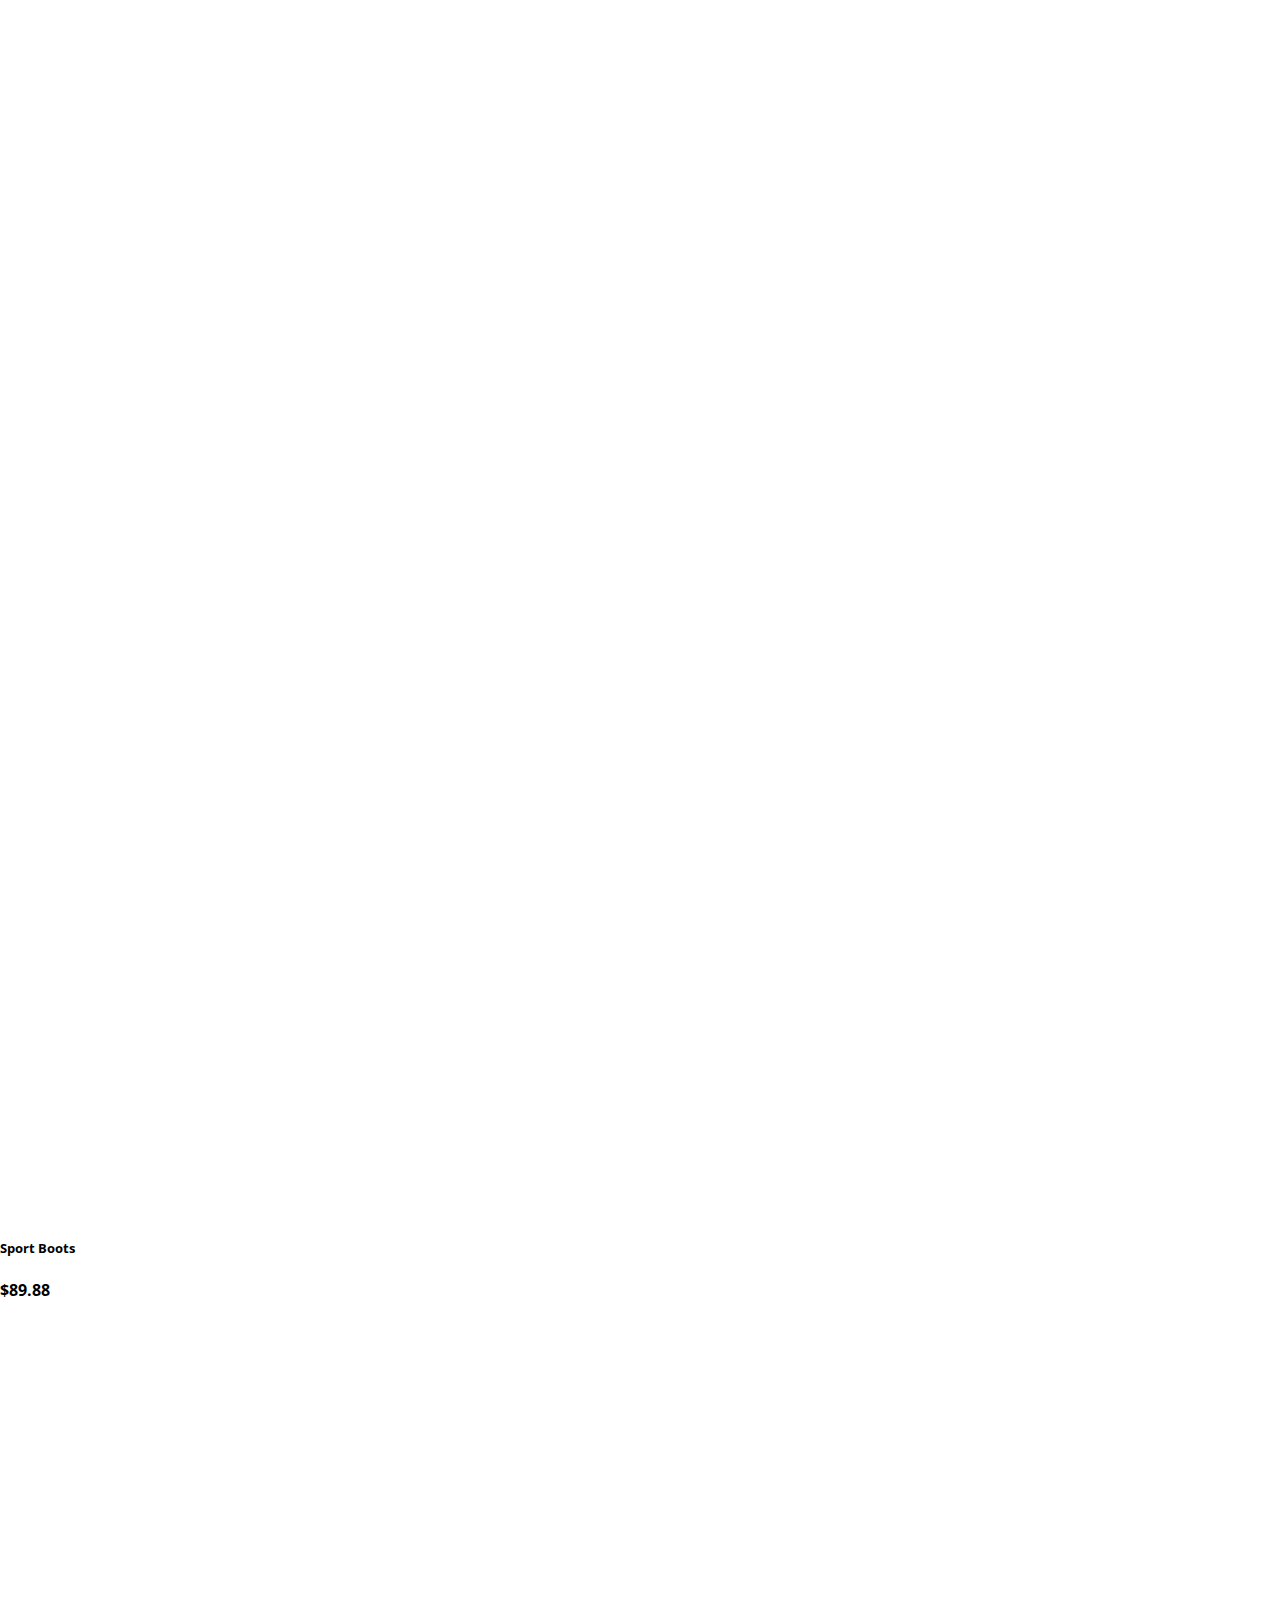
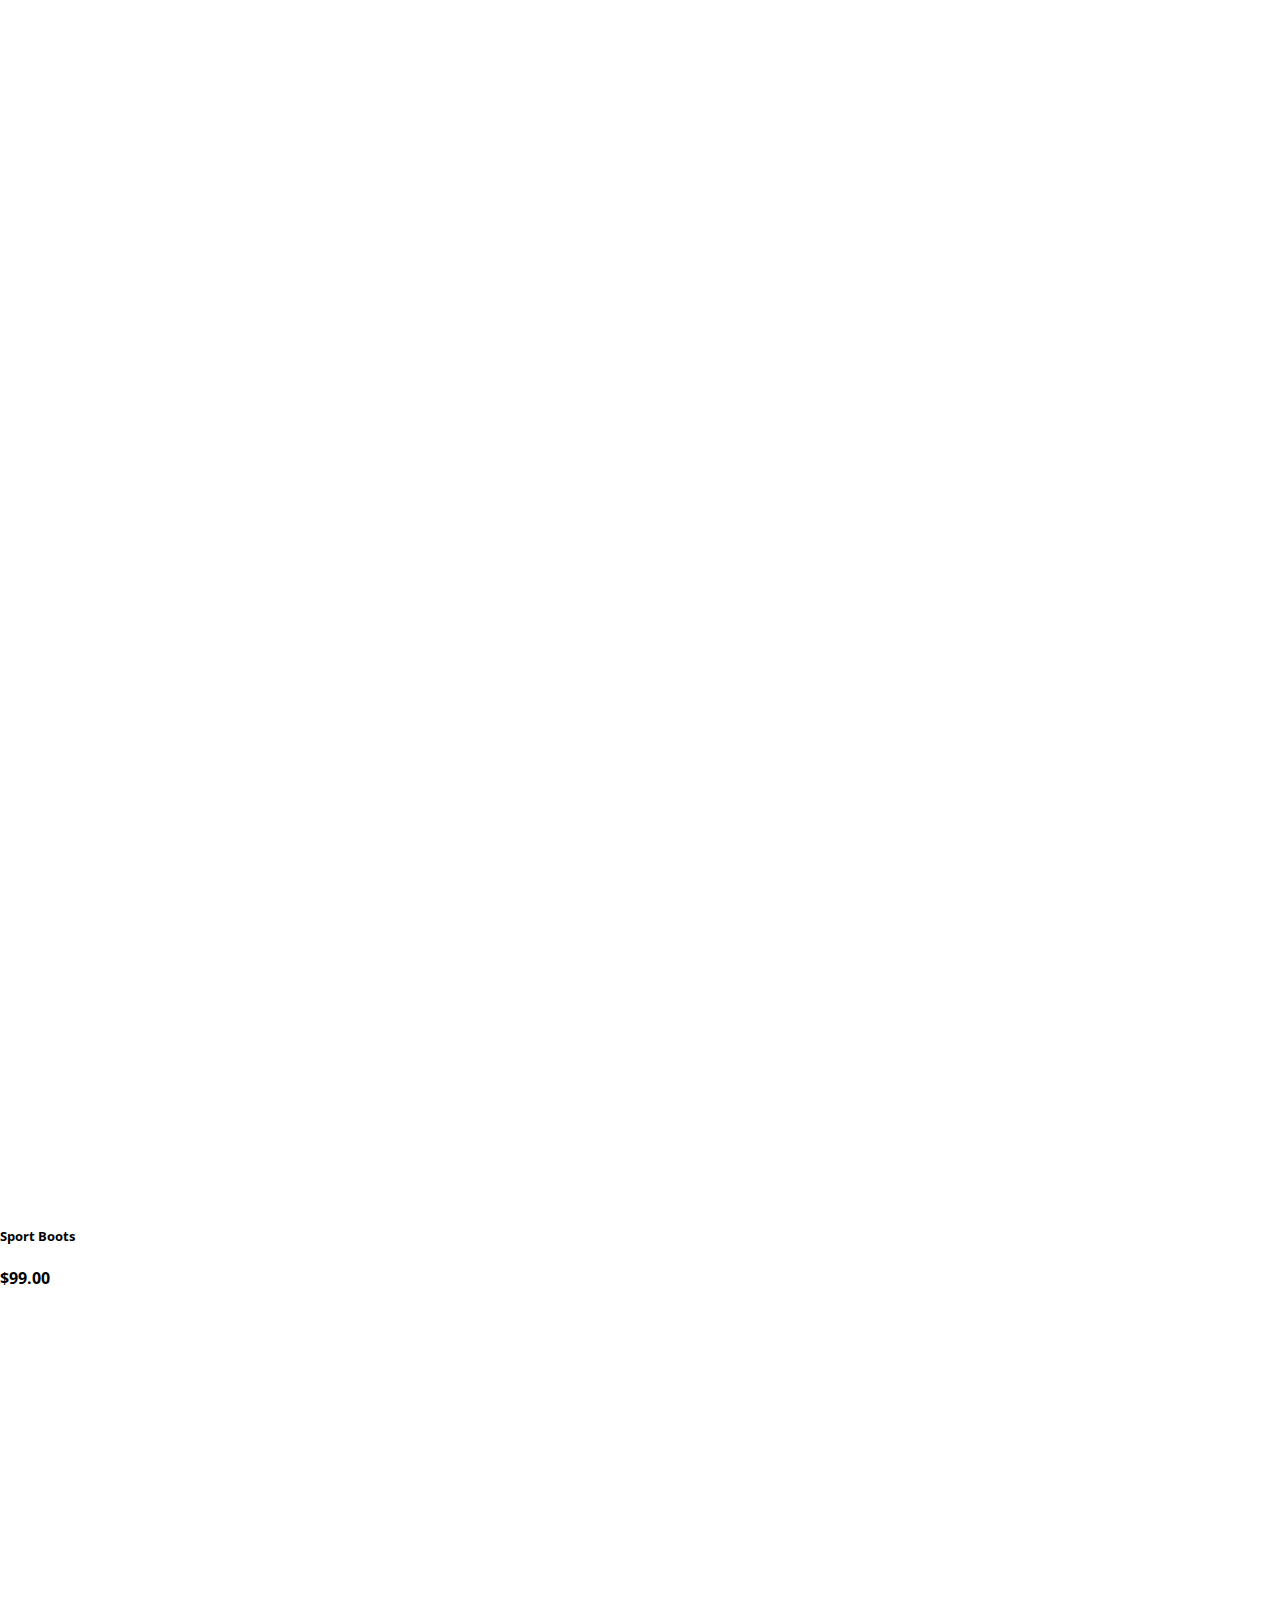
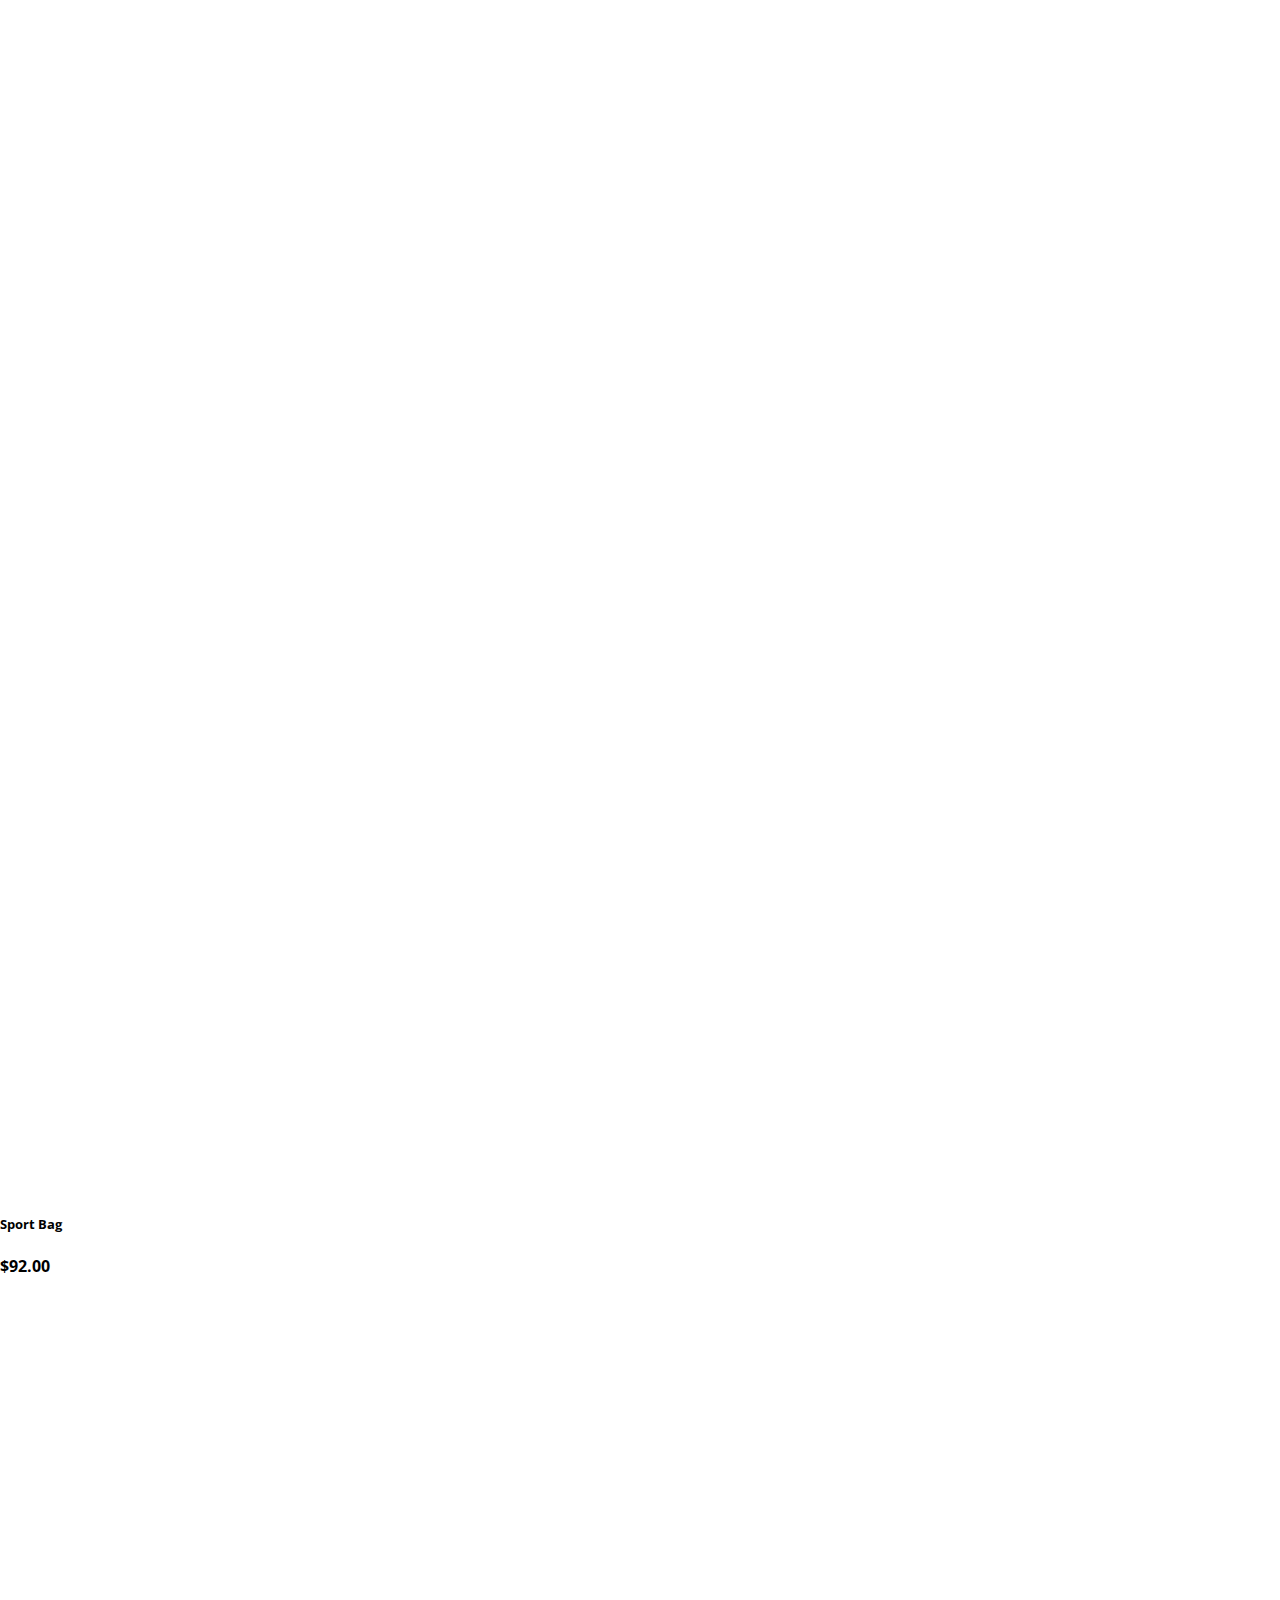
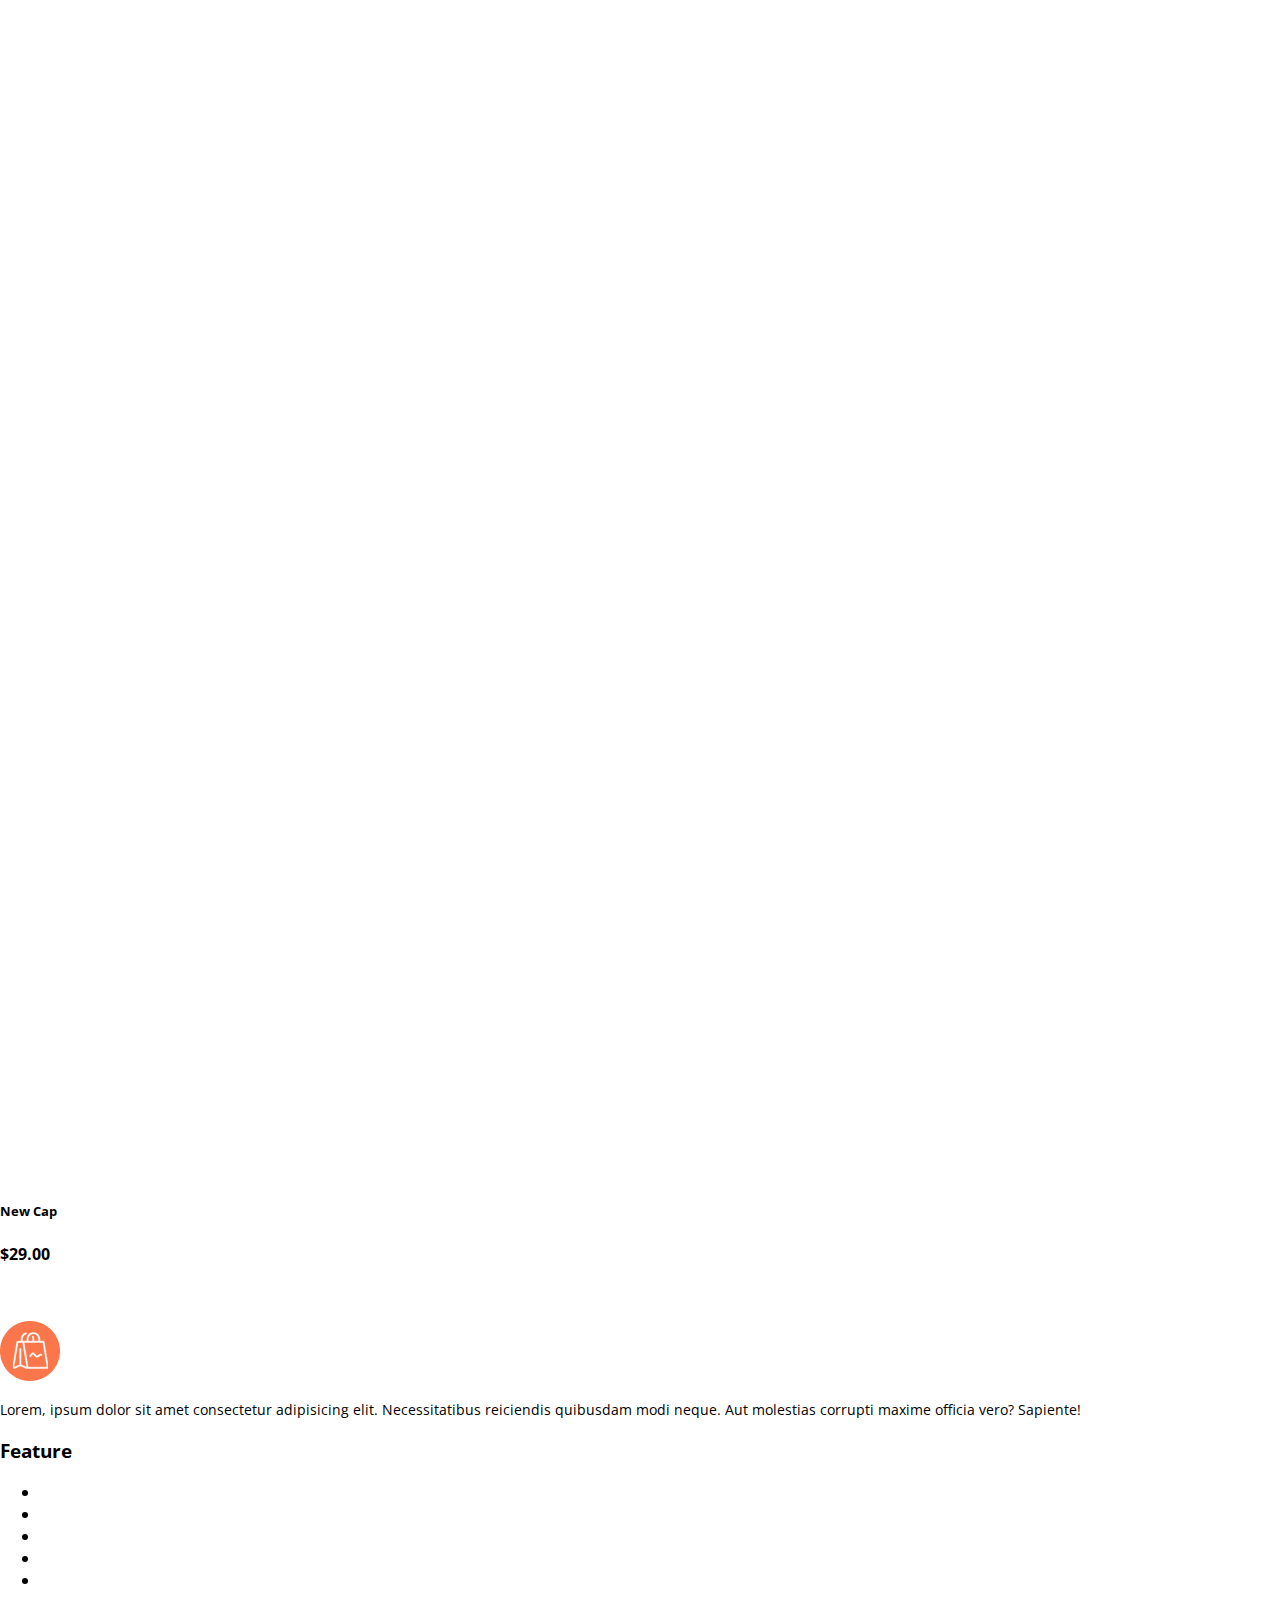
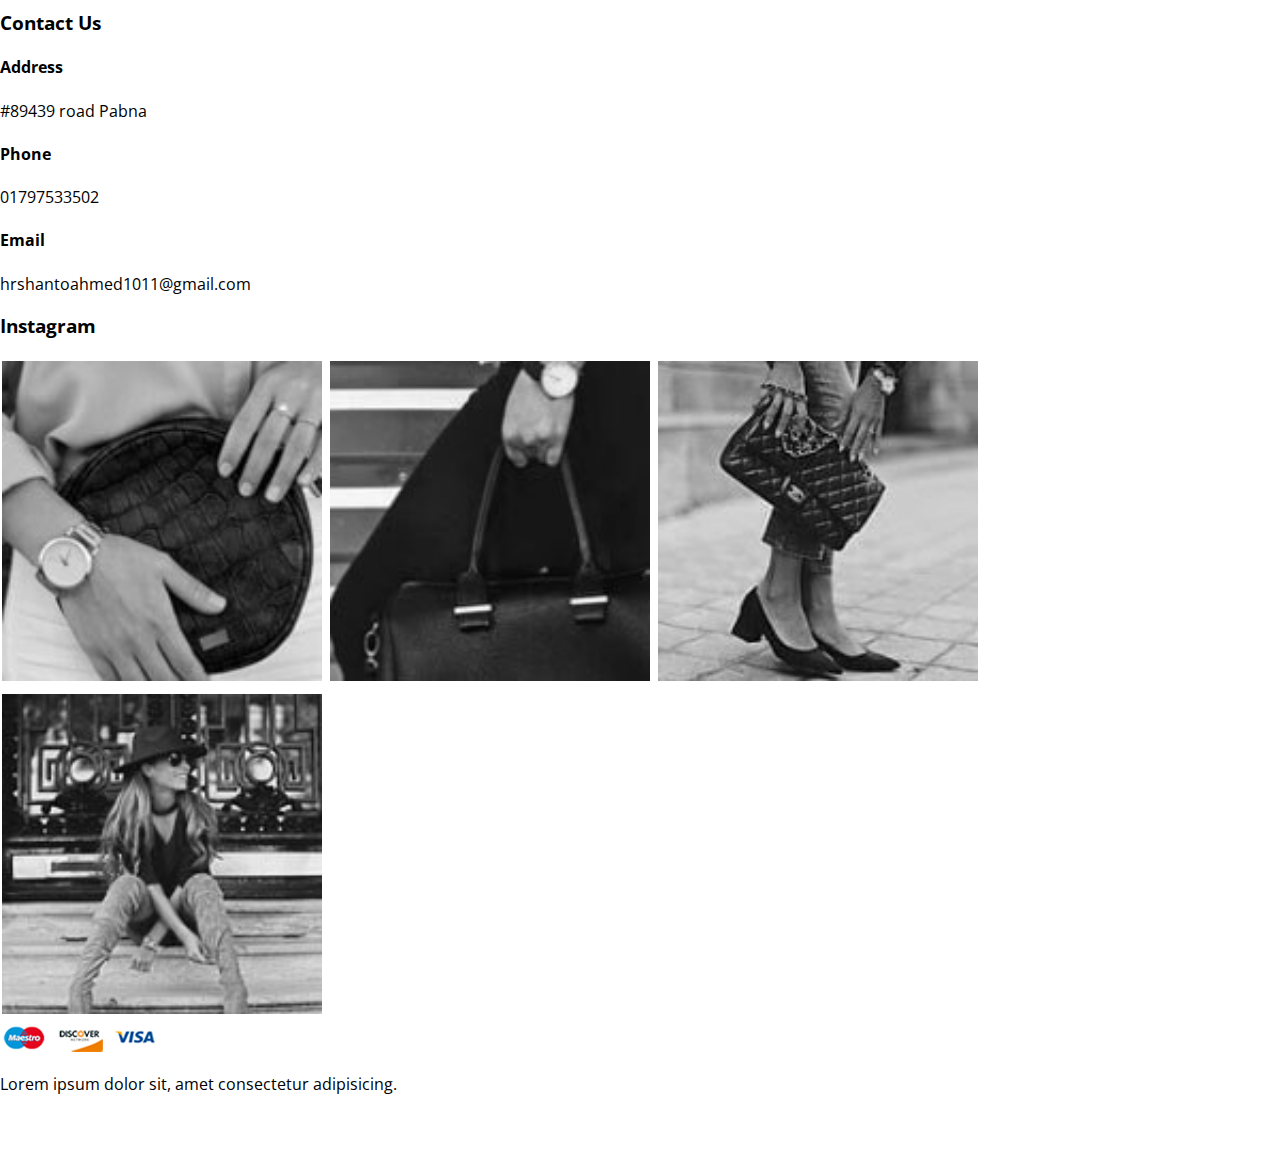
<file: sproduct.html>
<!DOCTYPE html>
<html lang="en">
<head>
    <meta charset="UTF-8">
    <meta http-equiv="X-UA-Compatible" content="IE=edge">
    <meta name="viewport" content="width=device-width, initial-scale=1.0">
    <title>Single product information</title>
    <!-- google font -->
    <link rel="preconnect" href="https://fonts.gstatic.com">
    <link href="https://fonts.googleapis.com/css2?family=Montserrat:wght@300;400;500;600&family=Open+Sans:wght@400;600;700;800&display=swap" rel="stylesheet">
    <!-- fontAwesome -->
    <link rel="stylesheet" href="https://use.fontawesome.com/releases/v5.15.3/css/all.css" integrity="sha384-SZXxX4whJ79/gErwcOYf+zWLeJdY/qpuqC4cAa9rOGUstPomtqpuNWT9wdPEn2fk" crossorigin="anonymous">
    <!-- bootstrap css file -->
    <link rel="stylesheet" href="https://stackpath.bootstrapcdn.com/bootstrap/4.1.3/css/bootstrap.min.css" integrity="sha384-MCw98/SFnGE8fJT3GXwEOngsV7Zt27NXFoaoApmYm81iuXoPkFOJwJ8ERdknLPMO" crossorigin="anonymous">
    <link rel="stylesheet" href="css/animate.css">
    <link rel="stylesheet" href="css/style.css">
</head>
<body>
    
    <!-- navbar -->
    <nav class="navbar navbar-expand-md navbar-light bg-light fixed-top">
        <div class="container">
          <a class="navbar-brand" href="#"><img src="img/logo1.png" alt=""></a>
          <button class="navbar-toggler" type="button" data-bs-toggle="collapse" data-bs-target="#navbarSupportedContent" aria-controls="navbarSupportedContent" aria-expanded="false" aria-label="Toggle navigation">
            <span class="navbar-toggler-icon"></span>
          </button>
          <div class="collapse navbar-collapse" id="navbarSupportedContent">
            <ul class="navbar-nav ml-auto">
              <li class="nav-item">
                <a class="nav-link active" aria-current="page" href="index.html">Home</a>
              </li>
              <li class="nav-item active">
                <a class="nav-link active" aria-current="page" href="shop.html">Shop</a>
              </li>
              <li class="nav-item">
                <a class="nav-link active" aria-current="page" href="#">Blog</a>
              </li>
              <li class="nav-item">
                <a class="nav-link active" aria-current="page" href="#">About</a>
              </li>
              <li class="nav-item">
                <a class="nav-link active" aria-current="page" href="#">Contact</a>
              </li>
              <li class="nav-item">
                <a href="#">
                  <span><i class="fas fa-search"></i></span>
                  <span><i class="fas fa-shopping-bag"></i></span>
                </a>
              </li>
                </ul>
              </li>
              
            </ul>
          </div>
        </div>
      </nav>

      <section id="sporduct" class="my-5 py-5">
        <div class="container mt-5">
            <div class="row">
                <div class="col-md-5 col-12">
                    <div>
                        <img src="img/shop/1.jpg" id="MainImg" class="img-fluid w-100 mb-2 wow bounceInDown" data-wow-duration="2s" alt="">
                    </div>
                    <div class="small-img-group">
                        <div class="small-img-col">
                            <img src="img/shop/1.jpg" width="100%" class="small-img wow bounceInDown" data-wow-duration="2s" alt="">
                        </div>
                        <div class="small-img-col">
                            <img src="img/shop/24.jpg" width="100%" class="small-img wow bounceInUp" data-wow-duration="2s" alt="">
                        </div>
                        <div class="small-img-col">
                            <img src="img/shop/25.jpg" width="100%" class="small-img wow bounceInDown" data-wow-duration="2s" alt="">
                        </div>
                        <div class="small-img-col">
                            <img src="img/shop/26.jpg" width="100%" class="small-img wow bounceInUp" data-wow-duration="2s" alt="">
                        </div>
                    </div>
                </div>
                <div class="col-md-6 col-12">
                    <h6 class="text-muted">Home/T-Shirt</h6>
                    <h4 class="my-3">Men's Fashion T-Shirt</h4>
                    <h3>$67.66</h3>
                    <select class="my-4">
                        <option value="Select Size">Select Size</option>
                        <option value="M">M</option>
                        <option value="L">L</option>
                        <option value="XL">XL</option>
                    </select>
                    <input type="number" id="count" value="1">
                    <button class="btn btn-warning ml-3 wow bounceInRight" data-wow-duration="2s">Add Card</button>
                    <div class="my-4 text">
                        <h4>Product Details</h4>
                        <p class="lead">Lorem ipsum dolor sit amet consectetur adipisicing elit. Sunt, quis nulla minima in sint rem nesciunt neque possimus exercitationem deleniti nobis eveniet sapiente, maxime quod accusamus! Reiciendis consectetur natus debitis?Lorem ipsum dolor sit amet, consectetur adipisicing elit. Commodi, error.</p>
                    </div>
                </div>
            </div>
        </div>
      </section>
      <section id="feature" class="my-5 pb-2 ">
        <div class="container text-center">
          <h1>Related Feature</h1>
          <hr class="mx-auto">
        </div>
        <div class="container my-5">
        <div class="row text-center">
          <div class="col-12 col-sm-6 col-lg-3">
            <div class="product mt-5">
              <img src="img/featured/1.jpg" class="img-fluid wow bounceInRight" data-wow-duration="2s" alt="product">
              <div class="my-2 mt-3">
                <i class="fas fa-star"></i>
                <i class="fas fa-star"></i>
                <i class="fas fa-star"></i>
                <i class="fas fa-star"></i>
                <i class="fas fa-star"></i>
              </div>
              <h5 class="mb-2">Sport Boots</h5>
              <h4 class="mb-3">$89.88</h4>
              <button>Shop Now</button>
            </div>
          </div>
          <div class="col-12 col-sm-6 col-lg-3">
            <div class="product mt-5">
              <img src="img/featured/2.jpg" class="img-fluid wow bounceInLeft" data-wow-duration="2s" alt="product">
              <div class="my-2 mt-3">
                <i class="fas fa-star"></i>
                <i class="fas fa-star"></i>
                <i class="fas fa-star"></i>
                <i class="fas fa-star"></i>
                <i class="fas fa-star"></i>
              </div>
              <h5 class="mb-2">Sport Boots</h5>
              <h4 class="mb-3">$99.00</h4>
              <button>Shop Now</button>
            </div>
          </div>
          <div class="col-12 col-sm-6 col-lg-3">
            <div class="product mt-5">
              <img src="img/featured/3.jpg" class="img-fluid wow bounceInRight" data-wow-duration="2s" alt="product">
              <div class="my-2 mt-3">
                <i class="fas fa-star"></i>
                <i class="fas fa-star"></i>
                <i class="fas fa-star"></i>
                <i class="fas fa-star"></i>
                <i class="fas fa-star"></i>
              </div>
              <h5 class="mb-2">Sport Bag</h5>
              <h4 class="mb-3">$92.00</h4>
              <button>Shop Now</button>
            </div>
          </div>
          <div class="col-12 col-sm-6 col-lg-3">
            <div class="product mt-5">
              <img src="img/featured/4.jpg" class="img-fluid wow bounceInLeft" data-wow-duration="2s" alt="product">
              <div class="my-2 mt-3">
                <i class="fas fa-star"></i>
                <i class="fas fa-star"></i>
                <i class="fas fa-star"></i>
                <i class="fas fa-star"></i>
                <i class="fas fa-star"></i>
              </div>
              <h5 class="mb-2">New Cap</h5>
              <h4 class="mb-3">$29.00</h4>
              <button>Shop Now</button>
            </div>
          </div>
        </div>
        </div>
        </section>
      <!-- footer -->
      <section id="footer" class="py-5 bg-dark">
        <div class="container">
          <div class="row text-light">
            <div class="col-sm-3 col-lg-3">
              <div>
                <img src="img/logo2.png" alt="">
              </div>
              <div class="text mt-3">
                <p class="lead">Lorem, ipsum dolor sit amet consectetur adipisicing elit. Necessitatibus reiciendis quibusdam modi neque. Aut molestias corrupti maxime officia vero? Sapiente!</p>
              </div>
            </div>
            <div class="col-sm-3 col-lg-3">
              <h3>Feature</h3>
              <ul class="list-unstyled">
                <li><a href="#">New</a></li>
                <li><a href="#">Feature</a></li>
                <li><a href="#">Clothes</a></li>
                <li><a href="#">Shoes</a></li>
                <li><a href="#">Watches</a></li>
              </ul>
            </div>
            <div class="col-sm-3 col-lg-3">
              <div class="">
                <h3>Contact Us</h3>
                <h4>Address</h4>
                <p>#89439 road Pabna</p>
                <h4>Phone</h4>
                <p>01797533502</p>
                <h4>Email</h4>
                <p>hrshantoahmed1011@gmail.com</p>
              </div>
            </div>
            <div class="col-sm-3 col-lg-3">
              <h3>Instagram</h3>
              <div class="insta-img">
                <img src="img/insta/1.jpg" class="img-fluid" alt="img">
                <img src="img/insta/2.jpg" class="img-fluid" alt="img">
                <img src="img/insta/3.jpg" class="img-fluid" alt="img">
                <img src="img/insta/4.jpg" class="img-fluid" alt="img">
              </div>
            </div>
          </div>
          <div class="row text-light mt-4">
            <div class="col-sm-4">
              <div>
                <img src="img/payment.png" class="" alt="payment-img">
              </div>
            </div>
            <div class="col-sm-4">
              <p>Lorem ipsum dolor sit, amet consectetur adipisicing.</p>
            </div>
            <div class="col-sm-4">
              <div>
                <span><i class="fab fa-twitter"></i></span>
                <span><i class="fab fa-facebook"></i></span>
                <span><i class="fab fa-instagram"></i></span>
              </div>
            </div>
          </div>
        </div>
      </section>
          <!-- bootstrap js -->
    <script src="https://cdn.jsdelivr.net/npm/@popperjs/core@2.9.2/dist/umd/popper.min.js" integrity="sha384-IQsoLXl5PILFhosVNubq5LC7Qb9DXgDA9i+tQ8Zj3iwWAwPtgFTxbJ8NT4GN1R8p" crossorigin="anonymous"></script>
    <script src="https://cdn.jsdelivr.net/npm/bootstrap@5.0.1/dist/js/bootstrap.min.js" integrity="sha384-Atwg2Pkwv9vp0ygtn1JAojH0nYbwNJLPhwyoVbhoPwBhjQPR5VtM2+xf0Uwh9KtT" crossorigin="anonymous"></script>
    <script src="js/wow.min.js"></script>
    <script src="js/main.js"></script>
</body>
</html>
</file>
<file: css/style.css>
body{
    margin: 0;
    padding: 0;
    box-sizing: border-box;
    font-family: 'Open Sans', sans-serif;
   /* font-family: 'Montserrat', sans-serif;
    
    */
}
section{
    width: 100%;
    height: 100%;
    overflow-x: hidden;
}
.navbar{
    top: 0;
    left: 0;
    box-shadow: 0 5px 10px rgba(0,0,0,0.2);
}
.navbar-light .nav-item .nav-link,
.navbar-light .nav-item .fas{
    font-size: 20px;
    margin: 0px 5px;
    color: #000;
}
.navbar-light .nav-item .fas{
    margin-top: 12px;
}
.navbar-light .nav-item .nav-link:hover,
.navbar-light .nav-item .nav-link:active,
.navbar-light .nav-item .fas:hover{
    color:orange
}
/*home*/
#home{
    background-image: url(../img/back.jpg);
    height: 100vh;
    width: 100%;
    background-size: cover;
    background-position:top 60px center;
    display: flex;
    flex-direction: column;
    justify-content: center;
    align-items: flex-start;
}
#home h1 span{
    color: coral;
}
#home h1{
    font-weight: 700;
}
#home button{
    background-color: #000;
    color: #fff;
    font-size: 20px;
    border: none;
    padding: 10px 15px;
    border-radius: 5%;
    cursor: pointer;
}
#home button:hover{
    background-color: #333;
}
#new .one img{
    width: 100%;
    height: 100%;
    background-position: center;
    background-repeat: no-repeat;
    position: relative;
}
#new .one .details{
    position: absolute;
    top: 0;
    left: 0;
    width: 100%;
    height: 100%;
    transition: 0.3s ease;
}
#new .one:hover .details{
    cursor: pointer;
    background-color: rgba(245, 278, 178, 0.7);
}
#new .one{
    margin: 0;
    padding: 0;
}
#new .one .details h2{
    font-weight: 700;
}
#new .one .details button{
    display: inline-block;
    background: none;
    font-size: 20px;
    color: #000;
    border: none;
    border-bottom: 2px solid #000;
    transform: translateY(50px);
    transition: 0.3s;
}
#new .one .details button:hover{
    border-bottom: 2px solid red;
    color: red;
}
#new .one:nth-child(1) .details{
    display: flex;
    flex-direction: column;
    justify-content: center;
    align-items: flex-start;
}
#new .one:nth-child(2) .details{
    display: flex;
    flex-direction: column;
    justify-content: center;
    align-items: center;
}
#new .one:nth-child(3) .details{
    display: flex;
    flex-direction: column;
    justify-content: center;
    align-items: flex-end;
}
#feature hr{
    border: 2px solid orange;
    width: 50px;
}
#feature .product .fas{
    color:orange
}
#feature .product button{
    padding: 10px 15px;
    background-color: orange;
    color:#fff;
    border: none;
    border-radius: 5%;
    transform: translateY(20px);
    opacity: 0;
    transition: 0.5s;
}
#feature .product img{
    opacity: 1;
    transition: 0.3s all;
}
#feature .product:hover img{
opacity: 0.7;
}
#feature .product:hover button{
    opacity: 1;
    transform: translateY(0);
}
#parallax-background{
    background-image: url(../img/banner/2.jpg);
    background-position: center;
    background-repeat: no-repeat;
    background-size: cover;
    height: 300px;
    width: 100%;
    background-attachment: fixed;
}
#parallax-background h1{
    font-weight: 700;
}
#clothes hr{
    border: 2px solid orange;
    width: 50px;
    text-align: center;
}
#clothes .product .fas{
    color:orange
}
#clothes .product button{
    padding: 10px 15px;
    background-color: orange;
    color:#fff;
    border: none;
    border-radius: 5%;
    transform: translateY(20px);
    opacity: 0;
    transition: 0.3s;
}
#clothes .product:hover img{
opacity: 0.7;
}
#clothes .product:hover button{
   opacity: 1;
   transform: translateY(0);
}
#watches hr{
    border: 2px solid orange;
    width: 50px;
    text-align: center;
}
#watches .product .fas{
    color:orange
}
#watches .product button{
    padding: 10px 15px;
    background-color: orange;
    color:#fff;
    border: none;
    border-radius: 5%;
    transform: translateY(20px);
    opacity: 0;
    transition: 0.3s;
}
#watches .product:hover img{
opacity: 0.7;
}
#watches .product:hover button{
   opacity: 1;
   transform: translateY(0);
}
#shoes hr{
    border: 2px solid orange;
    width: 50px;
    text-align: center;
}
#shoes .product .fas{
    color:orange
}
#shoes .product button{
    padding: 10px 15px;
    background-color: orange;
    color:#fff;
    border: none;
    border-radius: 5%;
    transform: translateY(20px);
    opacity: 0;
    transition: 0.5s;
}
#shoes .product:hover img{
opacity: 0.7;
}
#shoes .product:hover button{
    opacity: 1;
    transform: translateY(0);
}
#footer .text p{
 font-size: 14px;
}
#footer ul li a{
    color:#fff;
    margin: 10px;
    text-decoration: none;
}
#footer ul li a:hover{
    color:red;
}
#footer .insta-img img{
    height: 100%;
    width: 25%;
    margin: 4px 2px;
}
#footer .fab{
    margin: 0 5px;
    font-size: 35px;
}
#footer .fab:hover{
    color: red;
}
/*------------------shop.html----------------*/
.product img{
    width: 100%;
    height: auto;
    box-sizing: border-box;
    object-fit: cover;
}
#feature > div:nth-child(2) > nav > ul > li.page-item.active > a{
    background-color: black;
}
#feature > div:nth-child(2) > nav > ul > li:hover:nth-child(n)>a{
    background-color: coral;
    color: #fff;
}
.pagination a{
    color: #000;
}
/*--------sProduct.html---------*/
.small-img-group{
    display: flex;
    justify-content: space-between;
}
.small-img-col{
    display: flex;
    flex-basis: 24%;
    cursor: pointer;
}
#sporduct select{
    padding: 5px;
    font-size: 16px;
    display: block;
}
#sporduct input{
    width: 60px;
    height: 35px;
}
#sporduct .text p{
    font-size: 16px;
}


/*----media object-----*/
@media screen and (max-width:767px){
    #navbarSupportedContent > ul > li:nth-child(n) > a{
        margin: 10px;
        display: flex;
        justify-content: flex-end;
        align-items: flex-end;
    }

    #new .one:nth-child(1) .details{
        display: flex;
        flex-direction: column;
        justify-content: center;
        align-items: center;
    }
    #new .one:nth-child(3) .details{
        display: flex;
        flex-direction: column;
        justify-content: center;
        align-items: center;
    }
}
</file>
